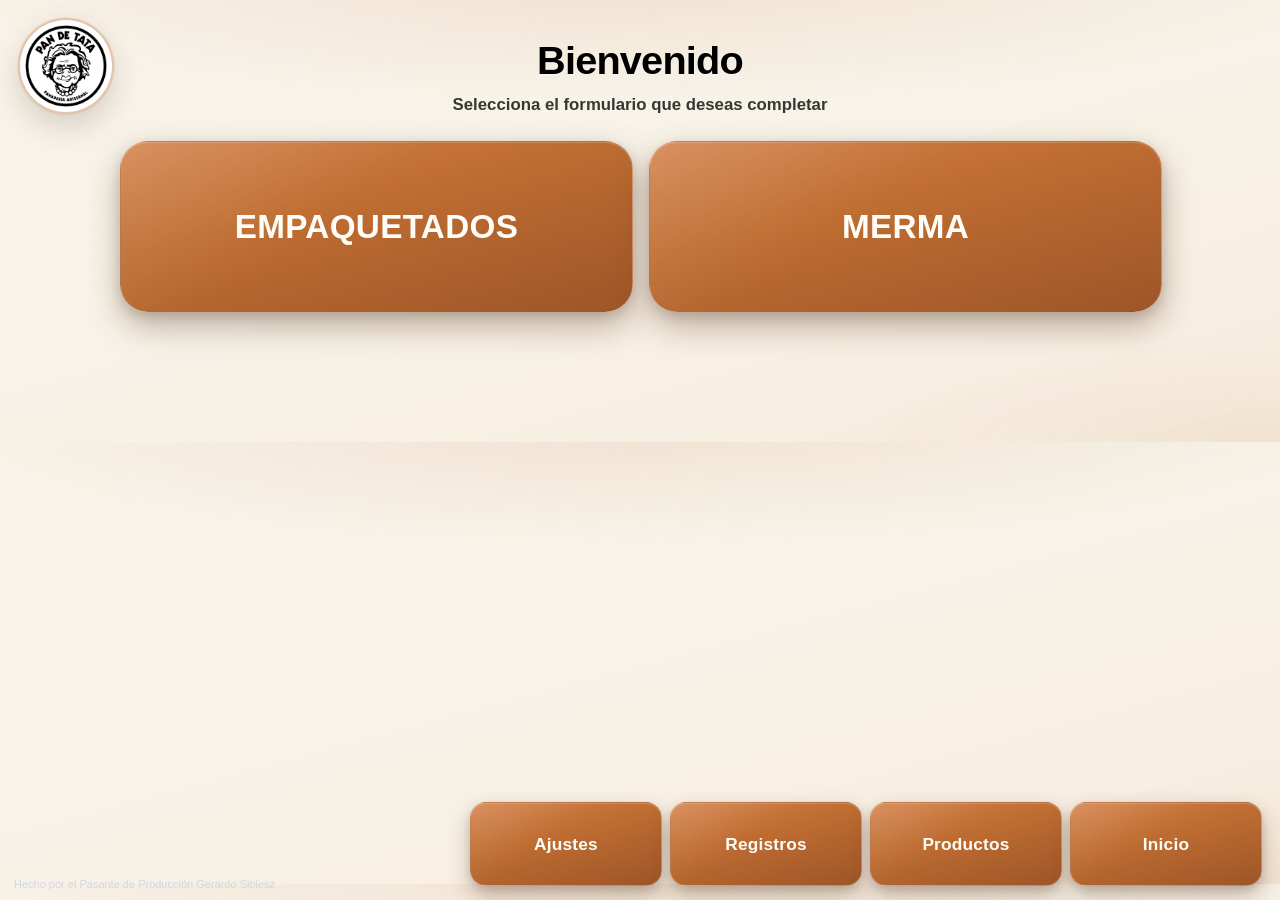
<file: index.html>
<!doctype html>
<html lang="es">
  <head>
    <meta charset="utf-8" />
    <meta name="viewport" content="width=device-width, initial-scale=1" />
    <title>Redirigiendo...</title>
    <meta http-equiv="refresh" content="0; url=/docs/menu.html" />
    <script>
      window.location.replace('/docs/menu.html');
    </script>
  </head>
  <body>
    Redirigiendo a <a href="/docs/menu.html">/docs/menu.html</a>...
  </body>
</html>
</file>
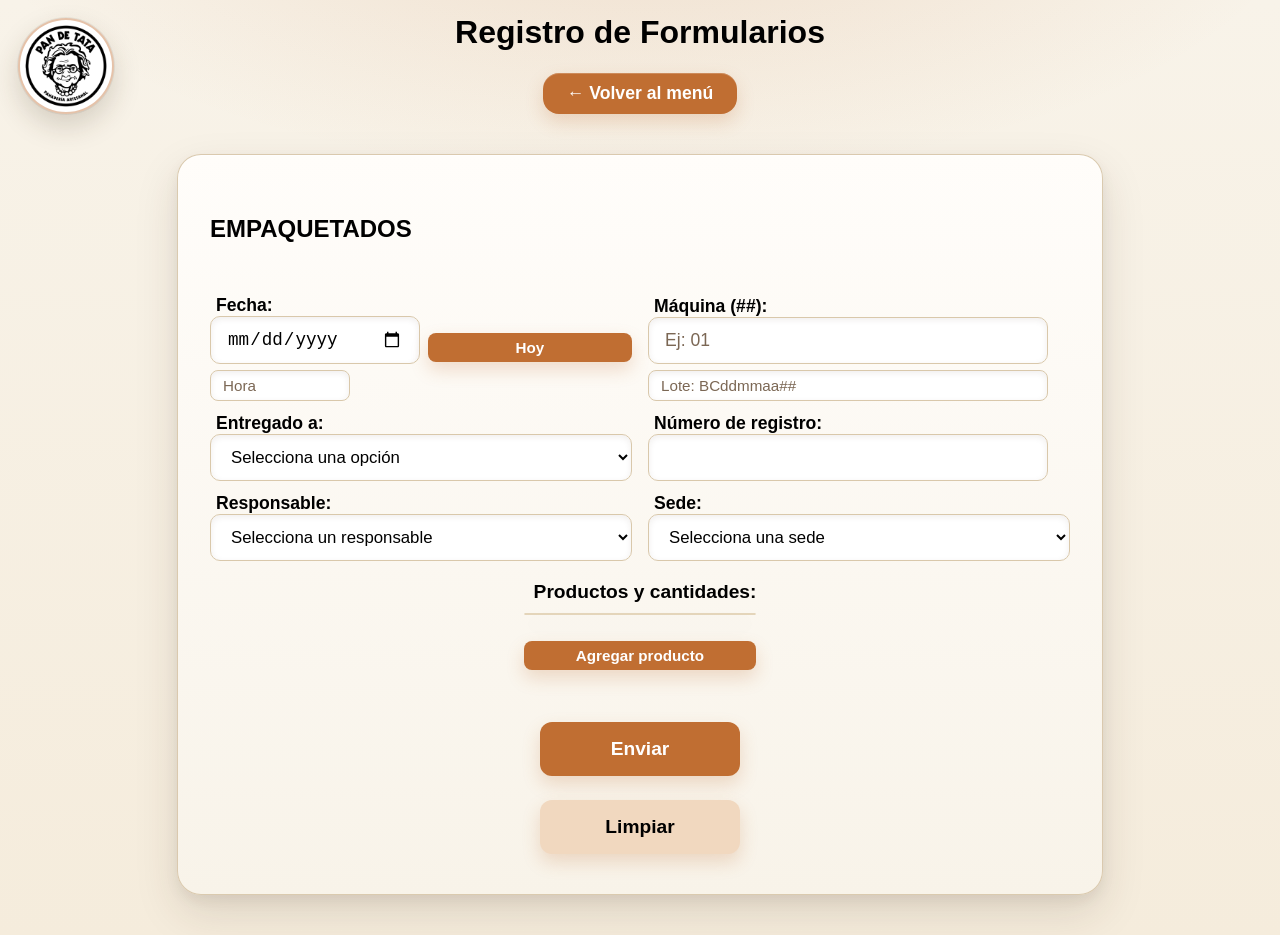
<file: docs/index.html>
<!DOCTYPE html>
<html lang="es">
<head>
    <meta charset="UTF-8" />
    <meta name="viewport" content="width=device-width,initial-scale=1" />
    <title>Formularios Empaquetado y Merma</title>
    <link rel="stylesheet" href="styles.css" />
</head>
<body class="forms-screen">
    <img src="logopandetata.png" alt="Logo Pan de Tata" class="pdt-logo-corner" />
    <div class="container">
        <h1>Registro de Formularios</h1>
        <div style="text-align:center; margin-bottom:20px;">
            <a href="menu.html" class="volver-menu">&#8592; Volver al menú</a>
        </div>
        <div class="form-section" id="form-empaquetados" style="display:none;">
            <h2>EMPAQUETADOS</h2>
            <form id="empaquetados-form">
                <div class="compact-grid">
                    <div class="field">
                        <label for="empa-fecha">Fecha:</label>
                        <div class="inline">
                            <input type="date" id="empa-fecha" name="fecha" required />
                            <button type="button" id="empa-btn-fecha-hoy" class="btn-small">Hoy</button>
                        </div>
                        <input type="text" id="empa-hora" name="hora" placeholder="Hora" readonly class="hora-input" />
                    </div>
                    <div class="field">
                        <label for="empa-maquina">Máquina (##):</label>
                        <input type="text" id="empa-maquina" name="maquina" inputmode="numeric" maxlength="2" placeholder="Ej: 01" />
                        <input type="text" id="empa-lote-preview" placeholder="Lote: BCddmmaa##" readonly class="hora-input" style="width: 100%; margin-top: 6px;" />
                    </div>
                    <div class="field">
                        <label for="empa-entregado">Entregado a:</label>
                        <select id="empa-entregado" name="entregado" required class="select">
                            <option value="">Selecciona una opción</option>
                            <option>K FOOD</option>
                            <option>DESPACHO</option>
                        </select>
                    </div>
                    <div class="field">
                        <label for="empa-registro">Número de registro:</label>
                        <input type="text" id="empa-registro" name="registro" required />
                    </div>
                    <div class="field">
                        <label for="empa-responsable">Responsable:</label>
                        <select id="empa-responsable" name="responsable" required class="select">
                            <option value="">Selecciona un responsable</option>
                            <option>Alexander Guevara</option>
                            <option>Alexander Martinez</option>
                            <option>Yefrin Arteaga</option>
                            <option>Leandro Gil</option>
                            <option>Jesus Alcedo</option>
                            <option>Eliezer N</option>
                            <option>Odalis</option>
                            <option>Yosmar Blanco</option>
                        </select>
                    </div>
                    <div class="field">
                        <label for="empa-sede">Sede:</label>
                        <select id="empa-sede" name="sede" required class="select">
                            <option value="">Selecciona una sede</option>
                            <option>PANIFICADORA COSTA DORADA, C.A.</option>
                            <option>ALIMENTOS PB2, C.A.</option>
                        </select>
                    </div>
                </div>
                <div class="productos-section">
                    <label>Productos y cantidades:</label>
                    <div id="empa-productos-seleccionados" class="seleccionados"></div>
                    <div class="agregar-wrapper">
                        <button type="button" id="empa-btn-agregar-producto" class="btn-small secondary">Agregar producto</button>
                        <div id="empa-panel-productos" class="panel-productos" style="display:none;">
                            <input type="text" id="empa-panel-buscar" placeholder="Buscar producto o código" />
                            <div id="empa-panel-lista" class="panel-lista"></div>
                        </div>
                    </div>
                    <div class="add-catalogo-wrapper" style="margin-top:8px;">
                        <!-- Botón de agregar al catálogo removido del formulario de Empaquetados. Gestiona productos desde productos.html -->
                    </div>
                </div>
                <div class="form-actions" style="display:flex; gap:8px; flex-wrap:wrap; margin-top:8px;">
                    <button type="submit">Enviar</button>
                    <button type="button" class="secondary" onclick="clearForm('empaquetados-form')">Limpiar</button>
                </div>
            </form>
        </div>
        <div class="form-section" id="form-merma" style="display:none;">
            <h2>MERMA</h2>
            <form id="merma-form">
                <div class="compact-grid">
                    <div class="field">
                        <label for="merma-fecha">Fecha:</label>
                        <div class="inline">
                            <input type="date" id="merma-fecha" name="fecha" required />
                            <button type="button" id="merma-btn-fecha-hoy" class="btn-small">Hoy</button>
                        </div>
                        <input type="text" id="merma-hora" name="hora" placeholder="Hora" readonly class="hora-input" />
                    </div>
                    <!-- Motivo se pedirá por cada producto seleccionado -->
                    <div class="field">
                        <label for="merma-sede">Sede:</label>
                        <select id="merma-sede" name="sede" required class="select">
                            <option value="">Selecciona una sede</option>
                            <option>PANIFICADORA COSTA DORADA, C.A.</option>
                            <option>ALIMENTOS PB2, C.A.</option>
                        </select>
                    </div>
                    <!-- Número de lote se pedirá por cada producto seleccionado -->
                    <div class="field">
                        <label for="merma-responsable">Responsable:</label>
                        <select id="merma-responsable" name="responsable" required class="select">
                            <option value="">Selecciona un responsable</option>
                            <option>Alexander Guevara</option>
                            <option>Alexander Martinez</option>
                            <option>Yefrin Arteaga</option>
                            <option>Leandro Gil</option>
                            <option>Jesus Alcedo</option>
                            <option>Eliezer N</option>
                            <option>Odalis</option>
                            <option>Yosmar Blanco</option>
                        </select>
                    </div>
                </div>
                <div class="productos-section">
                    <label>Productos y cantidades:</label>
                    <div id="merma-productos-seleccionados" class="seleccionados"></div>
                    <div class="agregar-wrapper">
                        <button type="button" id="merma-btn-agregar-producto" class="btn-small secondary">Agregar producto</button>
                        <div id="merma-panel-productos" class="panel-productos" style="display:none;">
                            <input type="text" id="merma-panel-buscar" placeholder="Buscar producto o código" />
                            <div id="merma-panel-lista" class="panel-lista"></div>
                        </div>
                    </div>
                </div>
                <div class="form-actions" style="display:flex; gap:8px; flex-wrap:wrap; margin-top:8px;">
                    <button type="submit">Enviar</button>
                    <button type="button" class="secondary" onclick="clearForm('merma-form')">Limpiar</button>
                </div>
            </form>
        </div>
        <div id="confirm-overlay" class="confirm-overlay" style="display:none;">
            <div class="confirm-panel" role="dialog" aria-modal="true" aria-labelledby="confirm-title">
                <h3 id="confirm-title">Confirmar envio</h3>
                <p class="confirm-subtitle">Verifica la informacion antes de enviar el registro.</p>
                <div id="confirm-resumen" class="confirm-resumen"></div>
                <div class="confirm-productos-wrap">
                    <div class="confirm-productos-title">Productos a enviar</div>
                    <div id="confirm-productos" class="confirm-productos"></div>
                </div>
                <label class="confirm-check-row" for="confirm-check">
                    <input type="checkbox" id="confirm-check" />
                    <span>Confirmo el envio</span>
                </label>
                <div class="confirm-actions">
                    <button type="button" id="confirm-btn-cancel" class="secondary">Cancelar</button>
                    <button type="button" id="confirm-btn-send" disabled>Enviar</button>
                </div>
            </div>
        </div>
        <div id="mensaje"></div>
    </div>
    <script src="script.js"></script>
    <script>
    (function(){
        let PRODUCTOS_CACHE = [];
        const DEFAULT_URL = "https://script.google.com/macros/s/AKfycbxm5G6Xq-LU3o-IOUtrWpGO0a4a6832UPC0AcBTFAAwmlEh84goMwVnfs95SRzMG4Vu9A/exec";
        const LEGACY_URLS = new Set([
            "https://script.google.com/macros/s/AKfycbxn-tf1gi_efLVnSgletElQBSMgvn1Ma-SCET5sy48G2QGDpUs93gX5lsRjXA8vsP_9Sg/exec",
            "https://script.google.com/macros/s/AKfycbyNV-0aAlvp3TTfnfiBhGvBeuzlMkSZKl0dOWRkKR8-jBLcmaPs2bnNuF4lYu9k2Yneuw/exec"
        ]);
        function getBaseUrl(){
            const saved = (localStorage.getItem('WEB_APP_URL_DYNAMIC')||'').trim();
            if(!saved) return DEFAULT_URL;
            if(LEGACY_URLS.has(saved)){
                localStorage.setItem('WEB_APP_URL_DYNAMIC', DEFAULT_URL);
                return DEFAULT_URL;
            }
            return saved;
        }
        function opcionesMotivoHTML(){
            return `
                <option value="">Motivo…</option>
                <option>ADHERIDO A BANDEJA/MOLDE/ARO</option>
                <option>ADHERIDO AL SILPAD</option>
                <option>BURBUJA/MANCHA EN LA CORONA</option>
                <option>ALVEOLADO/CAVIDAD</option>
                <option>CRUDO</option>
                <option>QUEMADO</option>
                <option>COLOR</option>
                <option>FERMENTADO</option>
                <option>PAN PEQUENO</option>
                <option>PAN GRANDE</option>
                <option>MAL FORMADO</option>
                <option>DEFORMADO (HORNO)</option>
                <option>MAL CORTE</option>
                <option>MANCHADO</option>
                <option>APLASTADO/MALTRATADO/ROTO</option>
                <option>SOBRANTE EN BUEN ESTADO</option>
                <option>CAIDO AL PISO</option>
                <option>MATERIA EXTRANA</option>
                <option>DEFECTO DE MEZCLA</option>
                <option>MASA DE DESCARTE</option>`;
        }
        async function cargarProductos(){
            if(PRODUCTOS_CACHE.length) return PRODUCTOS_CACHE;
            const base = getBaseUrl();
            const url = base + (base.includes('?')?'&':'?') + 'action=productos';
            try {
                const r = await fetch(url, {method:'GET', cache:'no-store'});
                const text = await r.text();
                const j = JSON.parse(text);
                PRODUCTOS_CACHE = Array.isArray(j.products) ? j.products.map(p=>({
                    codigo: p.codigo,
                    desc: p.descripcion,
                    unidad: p.unidad,
                    paquetes: p.paquetes,
                    cestas: p.cestas,
                    sobre_piso: p.sobre_piso
                })) : [];
            } catch(e){ PRODUCTOS_CACHE = []; }
            return PRODUCTOS_CACHE;
        }
        function setFechaHoy(prefix){
            const fecha = document.getElementById(prefix+'-fecha');
            const hora = document.getElementById(prefix+'-hora');
            if(!fecha) return;
            const now = new Date();
            const vz = new Date(now.toLocaleString('en-US',{timeZone:'America/Caracas'}));
            const yyyy = vz.getFullYear();
            const mm = String(vz.getMonth()+1).padStart(2,'0');
            const dd = String(vz.getDate()).padStart(2,'0');
            fecha.value = `${yyyy}-${mm}-${dd}`;
            if(hora){
                const hh = String(vz.getHours()).padStart(2,'0');
                const min = String(vz.getMinutes()).padStart(2,'0');
                hora.value = `${hh}:${min}`;
            }
            syncHoraEditable(prefix);
        }
        function fechaCaracasHoyISO(){
            const now = new Date();
            const vz = new Date(now.toLocaleString('en-US',{timeZone:'America/Caracas'}));
            const yyyy = vz.getFullYear();
            const mm = String(vz.getMonth()+1).padStart(2,'0');
            const dd = String(vz.getDate()).padStart(2,'0');
            return `${yyyy}-${mm}-${dd}`;
        }
        function syncHoraEditable(prefix){
            const fecha = document.getElementById(prefix+'-fecha');
            const hora = document.getElementById(prefix+'-hora');
            if(!fecha || !hora) return;
            if(!fecha.value){
                hora.readOnly = true;
                hora.title = 'Selecciona una fecha o usa el boton Hoy.';
                return;
            }
            const esHoy = fecha.value === fechaCaracasHoyISO();
            if(esHoy){
                hora.readOnly = true;
                const now = new Date();
                const vz = new Date(now.toLocaleString('en-US',{timeZone:'America/Caracas'}));
                const hh = String(vz.getHours()).padStart(2,'0');
                const min = String(vz.getMinutes()).padStart(2,'0');
                hora.value = `${hh}:${min}`;
                hora.title = 'Hora automatica para registros de hoy.';
            } else {
                hora.readOnly = false;
                if(!hora.value) hora.value = '00:00';
                hora.title = 'Puedes editar la hora para registros de otra fecha.';
            }
        }
        function initFecha(prefix){
            const btn = document.getElementById(prefix+'-btn-fecha-hoy');
            const fecha = document.getElementById(prefix+'-fecha');
            const hora = document.getElementById(prefix+'-hora');
            if(!btn) return;
            btn.addEventListener('click', ()=>{
                setFechaHoy(prefix);
                if(prefix === 'merma') updateMermaLotes();
                if(prefix === 'empa') updateEmpaLotes();
            });
            if(fecha){
                fecha.addEventListener('change', ()=>syncHoraEditable(prefix));
            }
            if(hora){
                hora.addEventListener('input', ()=>{
                    if (hora.readOnly) {
                        syncHoraEditable(prefix);
                    }
                });
            }
        }
        function initPanel(prefix){
            const panel = document.getElementById(prefix+'-panel-productos');
            const buscar = document.getElementById(prefix+'-panel-buscar');
            const lista = document.getElementById(prefix+'-panel-lista');
            const btn = document.getElementById(prefix+'-btn-agregar-producto');
            const contSel = document.getElementById(prefix+'-productos-seleccionados');
            if(!panel||!buscar||!lista||!btn||!contSel) return;
            const isMerma = prefix === 'merma';
            function render(term=''){
                const t = term.trim().toLowerCase();
                lista.innerHTML='';
                const datos = t? PRODUCTOS_CACHE.filter(p=>p.codigo.toLowerCase().includes(t)||p.desc.toLowerCase().includes(t)) : PRODUCTOS_CACHE;
                datos.forEach(p=>{
                    const div = document.createElement('div');
                    div.className='panel-item';
                    div.innerHTML = `<strong>${p.codigo}</strong> — ${p.desc}`;
                    div.addEventListener('click',()=>addProducto(p));
                    lista.appendChild(div);
                });
            }
            function open(){ panel.style.display='block'; buscar.value=''; render(''); buscar.focus(); }
            function close(){ panel.style.display='none'; }
            btn.addEventListener('click', ()=>{ panel.style.display==='none'?open():close(); });
            document.addEventListener('click', e=>{ if(!panel.contains(e.target) && e.target!==btn) close(); });
            document.addEventListener('keydown', e=>{ if(e.key==='Escape') close(); });
            buscar.addEventListener('input', ()=>render(buscar.value));
            function addProducto(p){
                const row = document.createElement('div');
                row.className='sel-row producto-line';
                row.dataset.codigo = p.codigo;
                const baseInputs = `
                    <div class="prod-name"><strong>${p.codigo}</strong> — ${p.desc}</div>
                    <div class="qty-actions" style="display:flex; gap:8px; align-items:center; flex-wrap:wrap;">
                        <input type="number" min="1" step="1" class="prod-qty" placeholder="0"
                            data-codigo="${p.codigo}"
                            data-desc="${(p.desc||'').replace(/"/g,'&quot;')}"
                            data-unidad="${p.unidad}"
                            data-paquetes="${p.paquetes || ''}"
                            data-cestas="${p.cestas || ''}"
                            data-sobre-piso="${p.sobre_piso || ''}" name="qty_${p.codigo}">
                        ${isMerma ? `<select class="merma-motivo select" style="min-width:210px;">${opcionesMotivoHTML()}</select>
                        <input type="text" class="merma-lote" placeholder="Lote" style="min-width:120px;"/>` : `<input type="text" class="empa-lote" placeholder="Lote" style="min-width:140px;"/>`}
                        <button type="button" class="remove-sel">✕</button>
                    </div>`;
                row.innerHTML = baseInputs;
                if(!isMerma){
                    const loteInput = row.querySelector('.empa-lote');
                    if(loteInput){
                        const lote = buildEmpaLote();
                        if(lote){ loteInput.value = lote; loteInput.dataset.auto = '1'; }
                        loteInput.addEventListener('input', ()=>{ loteInput.dataset.auto = '0'; });
                    }
                } else {
                    const fechaMerma = document.getElementById('merma-fecha');
                    if(fechaMerma && !fechaMerma.value){
                        setFechaHoy('merma');
                    }
                    updateMermaLotes();
                    const loteInput = row.querySelector('.merma-lote');
                    if(loteInput){
                        const lote = buildMermaLote();
                        if(lote){ loteInput.value = lote; loteInput.dataset.auto = '1'; }
                        loteInput.addEventListener('input', ()=>{ loteInput.dataset.auto = '0'; });
                    }
                }
                row.querySelector('.remove-sel').addEventListener('click', ()=>row.remove());
                contSel.appendChild(row);
                row.querySelector('.prod-qty').focus();
                close();
            }
            return { render, open, close, buscar };
        }
        function formatDateForLote(dateValue){
            if(!dateValue) return '';
            if(/^\d{4}-\d{2}-\d{2}$/.test(dateValue)){
                const [y,m,d] = dateValue.split('-');
                return `${d}${m}${y.slice(2)}`;
            }
            return dateValue.replace(/[^0-9]/g,'');
        }
        function buildEmpaLote(){
            const fechaVal = document.getElementById('empa-fecha') ? document.getElementById('empa-fecha').value : '';
            const maq = document.getElementById('empa-maquina') ? document.getElementById('empa-maquina').value.trim() : '';
            const fecha = formatDateForLote(fechaVal);
            if(!fecha) return '';
            return `BC${fecha}${maq}`;
        }
        function buildMermaLote(){
            const fechaVal = document.getElementById('merma-fecha') ? document.getElementById('merma-fecha').value : '';
            const fecha = formatDateForLote(fechaVal);
            if(!fecha) return '';
            return `BC${fecha}`;
        }
        function updateEmpaLotes(){
            const preview = document.getElementById('empa-lote-preview');
            const lote = buildEmpaLote();
            if(preview) preview.value = lote ? `Lote: ${lote}` : '';
            const contSel = document.getElementById('empa-productos-seleccionados');
            if(!contSel) return;
            contSel.querySelectorAll('.empa-lote').forEach(input=>{
                if(input.dataset.auto === '1' || !input.value){
                    if(lote) { input.value = lote; input.dataset.auto = '1'; }
                }
            });
        }
        function updateMermaLotes(){
            const lote = buildMermaLote();
            const contSel = document.getElementById('merma-productos-seleccionados');
            if(!contSel) return;
            contSel.querySelectorAll('.merma-lote').forEach(input=>{
                if(input.dataset.auto === '1' || !input.value){
                    if(lote) { input.value = lote; input.dataset.auto = '1'; }
                }
            });
        }
        async function refreshPanels(){
            await cargarProductos();
            if(window.__empaPanel) window.__empaPanel.render(window.__empaPanel.buscar.value);
            if(window.__mermaPanel) window.__mermaPanel.render(window.__mermaPanel.buscar.value);
        }
        async function guardarNuevoProducto(){
            const codigo = document.getElementById('np-codigo').value.trim();
            const desc = document.getElementById('np-desc').value.trim();
            const unidad = (document.getElementById('np-unidad').value.trim()||'PAQ');
            const msg = document.getElementById('np-msg');
            if(!codigo || !desc){ msg.textContent='Completa código y descripción'; return; }
            if(PRODUCTOS_CACHE.some(p=>p.codigo.toLowerCase()===codigo.toLowerCase())){ msg.textContent='Código ya existe'; return; }
            const base = getBaseUrl();
            const url = base + (base.includes('?')?'&':'?') + 'action=addProduct';
            const fd = new FormData();
            fd.append('codigo', codigo);
            fd.append('descripcion', desc);
            fd.append('unidad', unidad);
            fd.append('adminKey', 'PASANTIAS90');
            msg.textContent='Guardando...';
            try {
                const r = await fetch(url, {method:'POST', body: fd});
                const t = await r.text(); let j; try{ j=JSON.parse(t);}catch(_){ j={ok:r.ok}; }
                if(j.ok){
                    msg.textContent='Guardado'; PRODUCTOS_CACHE=[]; await refreshPanels();
                    setTimeout(()=>{ msg.textContent=''; document.getElementById('np-codigo').value=''; document.getElementById('np-desc').value=''; },1200);
                } else msg.textContent='Error al guardar';
            } catch(e){ msg.textContent='Error de conexión'; }
        }
        document.addEventListener('DOMContentLoaded', async ()=>{
            const abrirTab = localStorage.getItem('abrirTab');
            const empaDiv = document.getElementById('form-empaquetados');
            const mermaDiv = document.getElementById('form-merma');
            if(abrirTab==='empaquetados') empaDiv.style.display='';
            else if(abrirTab==='merma') mermaDiv.style.display='';
            else empaDiv.style.display='';
            localStorage.removeItem('abrirTab');
            initFecha('empa');
            initFecha('merma');
            window.__empaPanel = initPanel('empa');
            window.__mermaPanel = initPanel('merma');
            await refreshPanels();
            const fechaEmpa = document.getElementById('empa-fecha');
            const maqEmpa = document.getElementById('empa-maquina');
            const fechaMerma = document.getElementById('merma-fecha');
            if(fechaEmpa) fechaEmpa.addEventListener('change', updateEmpaLotes);
            if(maqEmpa) maqEmpa.addEventListener('input', updateEmpaLotes);
            if(fechaMerma) fechaMerma.addEventListener('change', updateMermaLotes);
            updateEmpaLotes();
            updateMermaLotes();
            syncHoraEditable('empa');
            syncHoraEditable('merma');
        });
    })();
    </script>
</body>
</html>
</file>
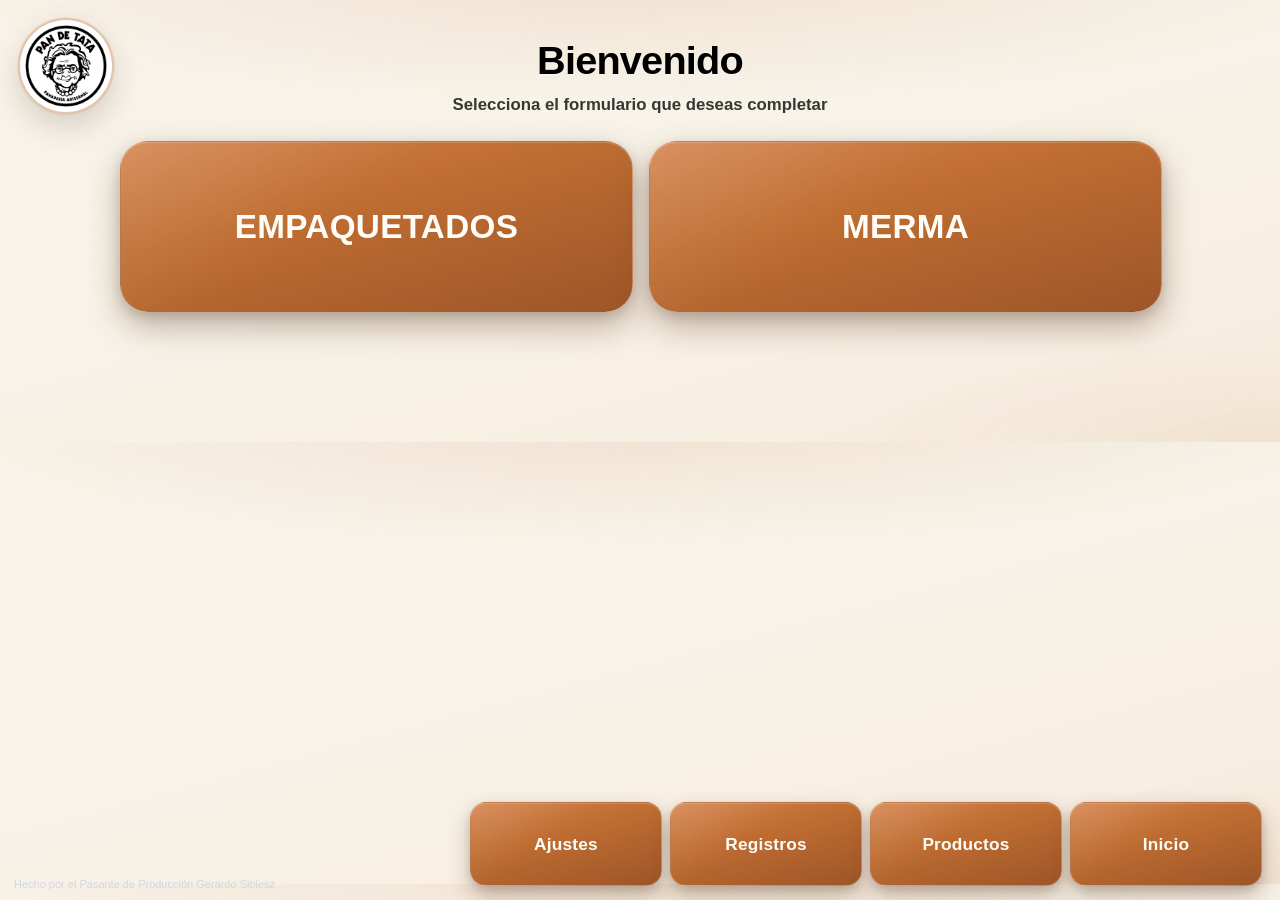
<file: docs/menu.html>
<!DOCTYPE html>
<html lang="es">
<head>
    <meta charset="UTF-8">
    <meta name="viewport" content="width=device-width, initial-scale=1.0">
    <title>Menú Principal</title>
    <link rel="stylesheet" href="styles.css">
</head>
<body class="menu-screen">
    <img src="logopandetata.png" alt="Logo Pan de Tata" class="pdt-logo-corner" />
    <div class="menu-page">
        <h1>Bienvenido</h1>
        <p class="bienvenida">Selecciona el formulario que deseas completar</p>
        <div class="menu-buttons-horizontal">
            <a href="index.html#empaquetados" class="menu-btn empa-btn">EMPAQUETADOS</a>
            <a href="index.html#merma" class="menu-btn merma-btn">MERMA</a>
        </div>
        <div class="menu-footer-corner">
            <a href="#" class="footer-btn ajustes-btn" onclick="toggleAjustes(event)">Ajustes</a>
            <a href="#" class="footer-btn" onclick="openRegistros(event)">Registros</a>
            <a href="#" class="footer-btn" onclick="openProductos(event)">Productos</a>
            <a href="#" class="footer-btn inicio-btn" onclick="location.reload()">Inicio</a>
        </div>
        <div id="panel-ajustes" class="apps-script-link" style="display:none;">
            <strong>Configuración Backend</strong>
            <label class="panel-label">Clave (para desbloquear la URL):</label>
            <input id="input-key" class="panel-input" type="password" placeholder="Ingresa la clave">
            <button class="footer-btn panel-btn" onclick="desbloquearURL()">Desbloquear URL</button>
            <div id="url-block" class="url-block" style="display:none;">
                <label class="panel-label">URL Apps Script (termina en /exec):</label>
                <input id="input-webapp" class="panel-input" type="text" placeholder="https://script.google.com/.../exec">
                <div class="panel-actions">
                    <button class="footer-btn panel-btn" onclick="guardarURL()">Guardar</button>
                    <button class="footer-btn panel-btn" onclick="probarConexion()">Probar conexión</button>
                </div>
            </div>
            <button class="footer-btn panel-btn" onclick="cerrarAjustes()">Cerrar</button>
            <div id="resultado-prueba" class="panel-resultado"></div>
            <p class="panel-nota">La URL se guarda en localStorage y se aplica al cargar los formularios. La clave solo desbloquea la visibilidad.</p>
        </div>
        <div class="menu-credito" style="position:fixed; bottom:10px; left:14px; font-size:11px; color:#bfc8e2; opacity:0.65; pointer-events:none;">
            Hecho por el Pasante de Producción Gerardo Siblesz
        </div>
    </div>
    <script>
    // Navegación directa a la pestaña correspondiente
    document.querySelectorAll('.menu-btn').forEach(btn => {
        btn.addEventListener('click', function(e) {
            const href = this.getAttribute('href');
            if (href.includes('#')) {
                const tab = href.split('#')[1];
                localStorage.setItem('abrirTab', tab);
            }
        });
    });

    // Panel de ajustes dinámico
    // Clave de administrador estática (solo control básico en cliente; no seguridad real).
    const ADMIN_KEY = 'PASANTIAS90';
    const DEFAULT_URL = "https://script.google.com/macros/s/AKfycbxm5G6Xq-LU3o-IOUtrWpGO0a4a6832UPC0AcBTFAAwmlEh84goMwVnfs95SRzMG4Vu9A/exec";
    const LEGACY_URLS = new Set([
      "https://script.google.com/macros/s/AKfycbxn-tf1gi_efLVnSgletElQBSMgvn1Ma-SCET5sy48G2QGDpUs93gX5lsRjXA8vsP_9Sg/exec",
      "https://script.google.com/macros/s/AKfycbyNV-0aAlvp3TTfnfiBhGvBeuzlMkSZKl0dOWRkKR8-jBLcmaPs2bnNuF4lYu9k2Yneuw/exec"
    ]);
    function resolveWebAppUrl(){
        const saved = (localStorage.getItem('WEB_APP_URL_DYNAMIC')||'').trim();
        if(!saved) return DEFAULT_URL;
        if(LEGACY_URLS.has(saved)){
            localStorage.setItem('WEB_APP_URL_DYNAMIC', DEFAULT_URL);
            return DEFAULT_URL;
        }
        return saved;
    }
    function isAdminUnlocked(){ try { return sessionStorage.getItem('ADMIN_UNLOCKED') === '1'; } catch(_) { return false; } }
    function openProductos(e){
        e.preventDefault();
        if(isAdminUnlocked()) { window.location.href = 'productos.html'; return; }
        // Solicitar clave: mostrar panel de ajustes y enfocar
        const p = document.getElementById('panel-ajustes');
        p.style.display = 'flex';
        const res = document.getElementById('resultado-prueba');
        res.textContent = 'Ingresa la clave para acceder a Productos';
        res.style.color = '#C06E32';
        try { sessionStorage.setItem('GOTO_PRODUCTOS','1'); } catch(_) {}
        const keyInput = document.getElementById('input-key');
        if(keyInput) keyInput.focus();
    }
    function openRegistros(e){
        e.preventDefault();
        if(isAdminUnlocked()) { window.location.href = 'registros.html'; return; }
        const p = document.getElementById('panel-ajustes');
        p.style.display = 'flex';
        const res = document.getElementById('resultado-prueba');
        res.textContent = 'Ingresa la clave para acceder a Registros';
        res.style.color = '#C06E32';
        try { sessionStorage.setItem('GOTO_REGISTROS','1'); } catch(_) {}
        const keyInput = document.getElementById('input-key');
        if(keyInput) keyInput.focus();
    }
    function toggleAjustes(e){
        e.preventDefault();
        const p=document.getElementById('panel-ajustes');
        const wasHidden = p.style.display==='none';
        p.style.display = wasHidden?'flex':'none';
        if(wasHidden){
            // Reset estado cada vez que se abre
            document.getElementById('input-key').value='';
            document.getElementById('resultado-prueba').textContent='';
            ocultarBloqueURL();
        }
    }
    function cerrarAjustes(){
        document.getElementById('panel-ajustes').style.display='none';
        document.getElementById('input-key').value='';
        ocultarBloqueURL();
    }
    function cargarURL(){
        const input = document.getElementById('input-webapp');
        input.value = resolveWebAppUrl();
    }
    function ocultarBloqueURL(){ const b=document.getElementById('url-block'); if(b) b.style.display='none'; }
    function desbloquearURL(){
        const keyIn = document.getElementById('input-key');
        const key = (keyIn.value||'').trim();
        if(!key){ mostrarResultado('Ingresa la clave', false); return; }
        if(key !== ADMIN_KEY){ mostrarResultado('Clave incorrecta', false); return; }
        const block = document.getElementById('url-block');
        block.style.display='flex';
        cargarURL();
        mostrarResultado('Bloque desbloqueado', true);
        try { sessionStorage.setItem('ADMIN_UNLOCKED','1'); } catch(_) {}
        // Redirigir si venía del botón Productos
        try {
            if(sessionStorage.getItem('GOTO_PRODUCTOS') === '1'){
                sessionStorage.removeItem('GOTO_PRODUCTOS');
                window.location.href = 'productos.html';
            }
            if(sessionStorage.getItem('GOTO_REGISTROS') === '1'){
                sessionStorage.removeItem('GOTO_REGISTROS');
                window.location.href = 'registros.html';
            }
        } catch(_) {}
    }
        function guardarURL(){
            // Sólo se permite guardar si el bloque está visible (clave correcta ingresada)
            const block = document.getElementById('url-block');
            if(block.style.display==='none'){ mostrarResultado('Primero desbloquea con la clave', false); return; }
            const input = document.getElementById('input-webapp');
            const url = input.value.trim();
            if(!url){ mostrarResultado('Ingresa una URL válida', false); return; }
            localStorage.setItem('WEB_APP_URL_DYNAMIC', url);
            mostrarResultado('URL guardada', true);
        }
        function probarConexion(){
            // Permite probar aunque el bloque esté oculto usando valor guardado
            const blockVisible = document.getElementById('url-block').style.display!=='none';
            let url = '';
            if(blockVisible){ url = document.getElementById('input-webapp').value.trim(); }
            if(!url){ url = resolveWebAppUrl(); }
            if(!url){ url = DEFAULT_URL; }
            if(!url){ mostrarResultado('No hay URL: desbloquea y guarda primero', false); return; }
            const pingUrl = url + (url.includes('?')?'&':'?') + 'ping=test';
            mostrarResultado('Probando...', true);
            fetch(pingUrl, { method:'GET', cache:'no-store' })
                .then(r=> r.text())
                .then(t=>{
                    try{
                        const j=JSON.parse(t);
                        if(j.ok){ mostrarResultado('Conexión OK', true); }
                        else { mostrarResultado('Respuesta recibida pero ok=false', false); }
                    }catch(e){
                        // Si no es JSON, intentamos en modo no-cors y asumimos OK si no falla
                        fetch(pingUrl, { method:'GET', mode:'no-cors' })
                          .then(()=> mostrarResultado('Conexión OK (modo no-cors)', true))
                          .catch(err=> mostrarResultado('Failed to fetch (no-cors). Revisa permisos /exec. Detalle: ' + err, false));
                    }
                })
                .catch(_=> {
                    // Fallback: modo no-cors (algunos orígenes file:// o Pages limitan lectura de respuesta)
                    fetch(pingUrl, { method:'GET', mode:'no-cors' })
                      .then(()=> mostrarResultado('Conexión OK (modo no-cors)', true))
                      .catch(err=> mostrarResultado('Failed to fetch. Verifica que el Web App esté desplegado como "Anyone" y la URL termine en /exec. Detalle: ' + err, false));
                });
        }
    function mostrarResultado(msg, ok){ const el=document.getElementById('resultado-prueba'); el.textContent=msg; el.style.color= ok?'#2f6f45':'#7A1D00'; }
    </script>
</body>
</html>
</file>
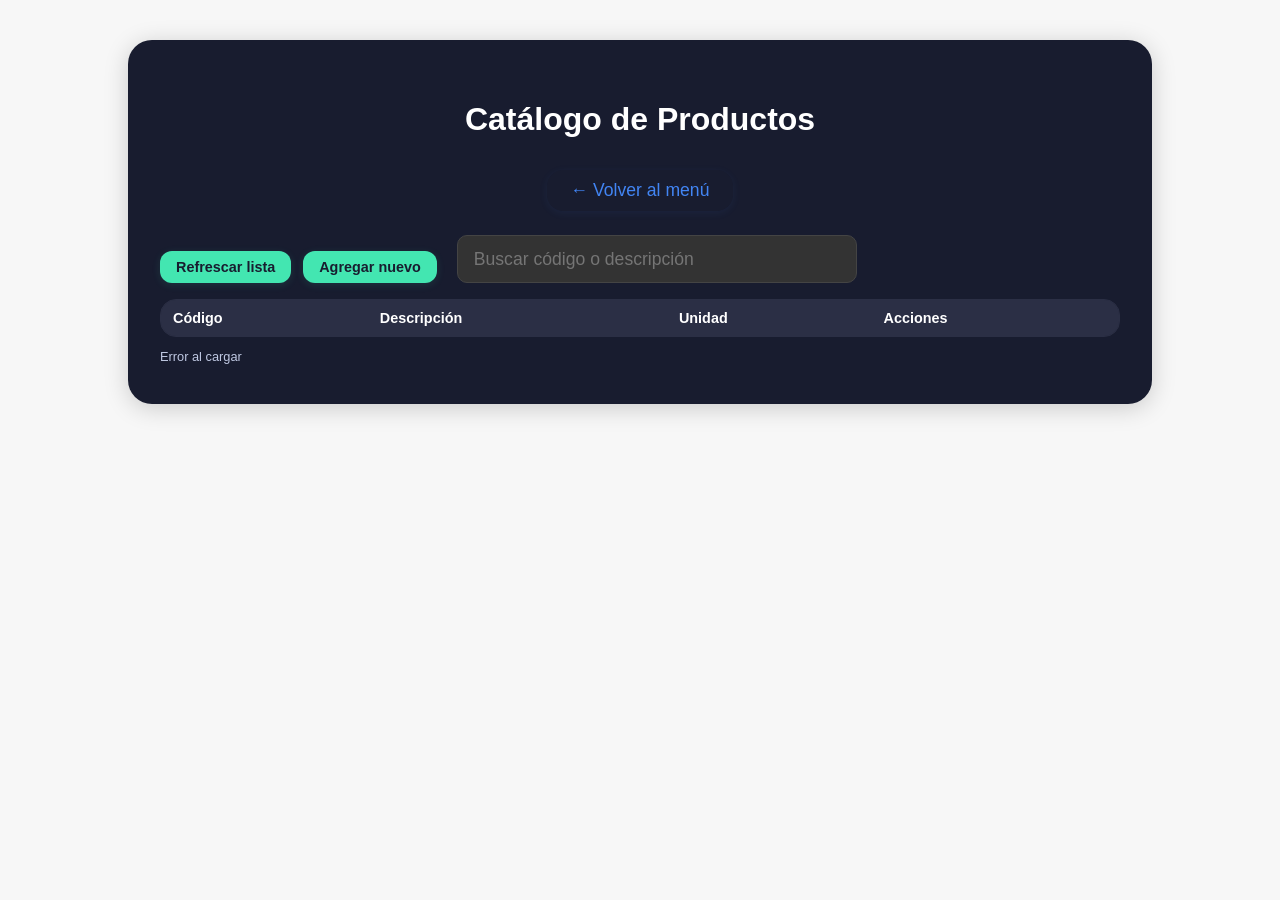
<file: docs/productos.html>
<!DOCTYPE html>
<html lang="es">
<head>
  <meta charset="UTF-8" />
  <meta name="viewport" content="width=device-width,initial-scale=1.0" />
  <title>Catálogo de Productos</title>
  <link rel="stylesheet" href="styles.css" />
</head>
<body>
  <div class="container productos-admin">
    <h1>Catálogo de Productos</h1>
    <div style="text-align:center; margin-bottom:24px;">
      <a href="menu.html" class="volver-menu">&#8592; Volver al menú</a>
    </div>
    <div class="productos-actions">
      <button id="btn-refrescar" class="btn-small" style="width:auto;">Refrescar lista</button>
      <button id="btn-toggle-nuevo" class="btn-small" style="width:auto;">Agregar nuevo</button>
      <input type="text" id="buscar" placeholder="Buscar código o descripción" style="margin-left:8px; flex:1; min-width:220px;" />
    </div>
    <div id="nuevo-form" style="display:none;" class="nuevo-form">
      <h3>Nuevo Producto</h3>
      <div class="inline" style="gap:8px; flex-wrap:wrap;">
        <input type="text" id="p-codigo" placeholder="Código" />
        <input type="text" id="p-desc" placeholder="Descripción" />
        <select id="p-unidad">
          <option value="PAQ">PAQ</option>
          <option value="UND">UND</option>
        </select>
        <button type="button" id="p-guardar" class="btn-small">Guardar</button>
      </div>
      <small id="p-msg"></small>
    </div>
    <div class="tabla-wrapper">
      <table id="tabla-productos" class="tabla-productos">
        <thead>
          <tr><th>Código</th><th>Descripción</th><th>Unidad</th><th>Acciones</th></tr>
        </thead>
        <tbody></tbody>
      </table>
    </div>
    <div id="estado-carga" class="estado-carga"></div>
  </div>
  <script>
  (function(){
      const ADMIN_KEY = 'PASANTIAS90'; // misma clave cliente (protege el endpoint para agregar)
  const DEFAULT_URL = "https://script.google.com/macros/s/AKfycbxm5G6Xq-LU3o-IOUtrWpGO0a4a6832UPC0AcBTFAAwmlEh84goMwVnfs95SRzMG4Vu9A/exec";
  const LEGACY_URLS = new Set([
    "https://script.google.com/macros/s/AKfycbxn-tf1gi_efLVnSgletElQBSMgvn1Ma-SCET5sy48G2QGDpUs93gX5lsRjXA8vsP_9Sg/exec",
    "https://script.google.com/macros/s/AKfycbyNV-0aAlvp3TTfnfiBhGvBeuzlMkSZKl0dOWRkKR8-jBLcmaPs2bnNuF4lYu9k2Yneuw/exec"
  ]);
  function resolveWebAppUrl(){
    const saved = (localStorage.getItem('WEB_APP_URL_DYNAMIC')||'').trim();
    if(!saved) return DEFAULT_URL;
    if(LEGACY_URLS.has(saved)){
      localStorage.setItem('WEB_APP_URL_DYNAMIC', DEFAULT_URL);
      return DEFAULT_URL;
    }
    return saved;
  }
  const URL_BASE = resolveWebAppUrl();
      let cache = [];
    let filtro = '';
      const cuerpo = document.querySelector('#tabla-productos tbody');
      const estado = document.getElementById('estado-carga');
  function endpointProductos(){ return URL_BASE + (URL_BASE.includes('?')?'&':'?') + 'action=productos'; }
  function endpointAdd(){ return URL_BASE + (URL_BASE.includes('?')?'&':'?') + 'action=addProduct'; }
  function endpointDelete(){ return URL_BASE + (URL_BASE.includes('?')?'&':'?') + 'action=deleteProduct'; }
      async function cargar(){
        estado.textContent = 'Cargando...';
        try {
          const r = await fetch(endpointProductos(), {method:'GET', cache:'no-store'});
          const t = await r.text();
          let j; try{ j = JSON.parse(t); }catch(e){ j = {}; }
          cache = Array.isArray(j.products) ? j.products : [];
          render();
        } catch(e){ estado.textContent = 'Error al cargar'; cuerpo.innerHTML=''; }
      }
      function render(){
        cuerpo.innerHTML = '';
        const term = filtro.trim().toLowerCase();
        const data = term
          ? cache.filter(p => (String(p.codigo||'').toLowerCase().includes(term) || String(p.descripcion||p.desc||'').toLowerCase().includes(term)))
          : cache;
        data.forEach(p => {
           const tr = document.createElement('tr');
           tr.innerHTML = `<td>${p.codigo}</td><td>${p.descripcion||p.desc||''}</td><td>${p.unidad}</td>
                           <td><button class="btn-small danger" data-cod="${p.codigo}">Eliminar</button></td>`;
           const btn = tr.querySelector('button[data-cod]');
           btn.addEventListener('click', ()=> eliminar(p.codigo));
           cuerpo.appendChild(tr);
        });
        estado.textContent = `Mostrando ${data.length} de ${cache.length} productos`;
      }
      async function eliminar(codigo){
        if(!codigo) return;
        const ok = confirm(`¿Eliminar el producto "${codigo}" del catálogo?`);
        if(!ok) return;
        estado.textContent = 'Eliminando...';
        const fd = new FormData();
        fd.append('codigo', codigo);
        fd.append('adminKey', ADMIN_KEY);
        try{
          const r = await fetch(endpointDelete(), {method:'POST', body: fd});
          const t = await r.text(); let j; try{ j = JSON.parse(t);}catch(_){ j={ok:r.ok}; }
          if(j.ok){ await cargar(); estado.textContent = 'Producto eliminado'; setTimeout(()=>render(), 900); }
          else { estado.textContent = 'No se pudo eliminar (verifica código/clave)'; }
        }catch(e){ estado.textContent = 'Error de conexión'; }
      }
      async function guardar(){
        const codigo = document.getElementById('p-codigo').value.trim();
        const desc = document.getElementById('p-desc').value.trim();
        const unidad = document.getElementById('p-unidad').value;
        const msg = document.getElementById('p-msg');
        if(!codigo || !desc){ msg.textContent='Completa código y descripción'; msg.style.color='#ff7675'; return; }
        if(cache.some(p=> (p.codigo||'').toLowerCase() === codigo.toLowerCase())){ msg.textContent='Ese código ya existe'; msg.style.color='#ffb347'; return; }
        msg.textContent='Guardando...'; msg.style.color='#bfc8e2';
        const fd = new FormData();
        fd.append('codigo', codigo);
        fd.append('descripcion', desc);
        fd.append('unidad', unidad);
        fd.append('adminKey', ADMIN_KEY);
        try {
          const r = await fetch(endpointAdd(), {method:'POST', body: fd});
          const t = await r.text(); let j; try{ j=JSON.parse(t);}catch(_){ j={ok:r.ok}; }
          if(j.ok){ msg.textContent='Guardado'; msg.style.color='#43e6b1'; cache=[]; await cargar(); document.getElementById('p-codigo').value=''; document.getElementById('p-desc').value=''; }
          else { msg.textContent='Error al guardar'; msg.style.color='#ff7675'; }
        } catch(e){ msg.textContent='Error de conexión'; msg.style.color='#ff7675'; }
      }
      document.getElementById('btn-refrescar').addEventListener('click', cargar);
      document.getElementById('btn-toggle-nuevo').addEventListener('click', ()=>{
        const box = document.getElementById('nuevo-form');
        box.style.display = box.style.display==='none' ? 'block' : 'none';
      });
      const buscar = document.getElementById('buscar');
      buscar.addEventListener('input', () => { filtro = buscar.value; render(); });
      document.getElementById('p-guardar').addEventListener('click', guardar);
      cargar();
  })();
  </script>
</body>
</html>
</file>
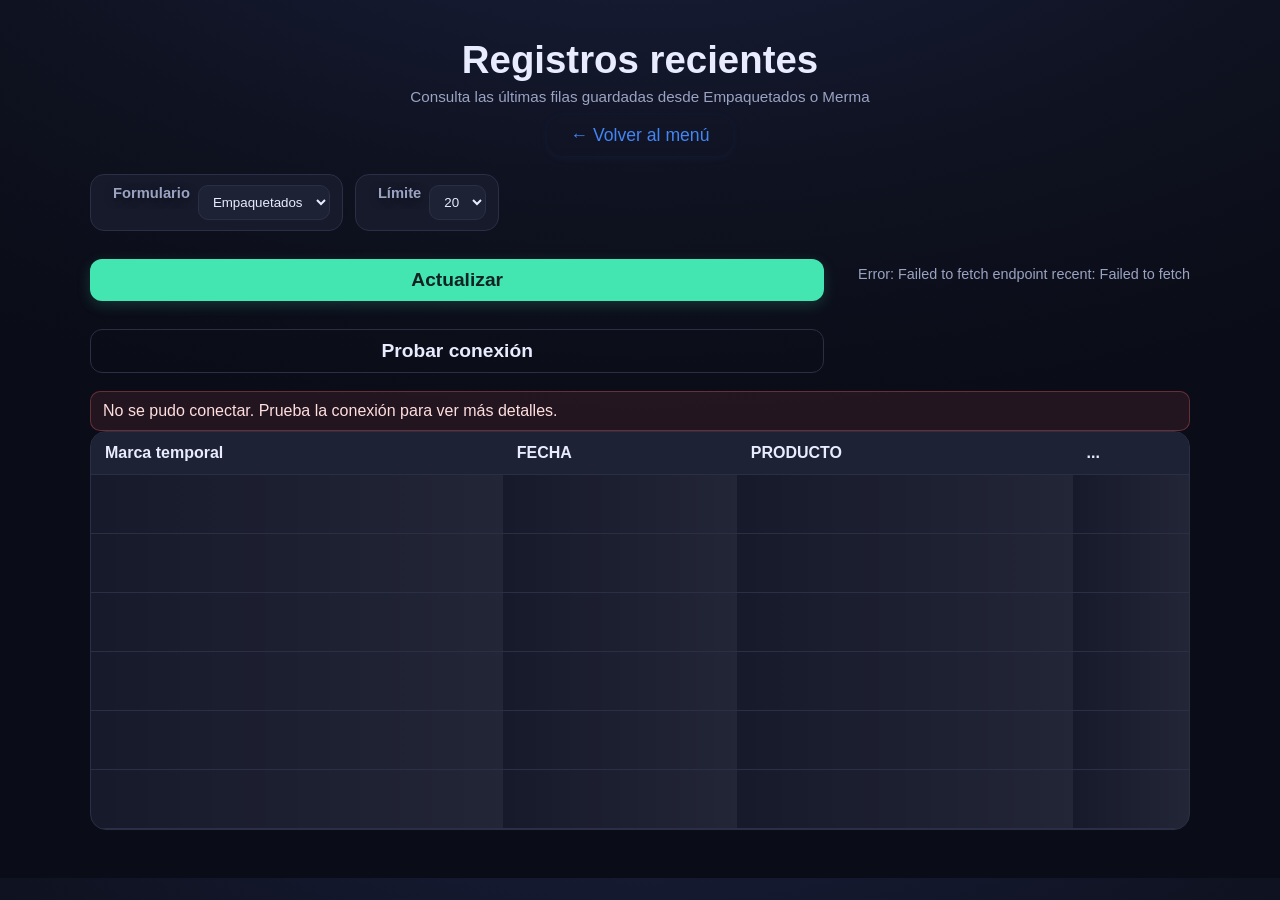
<file: docs/registros.html>
<!DOCTYPE html>
<html lang="es">
<head>
  <meta charset="UTF-8">
  <meta name="viewport" content="width=device-width, initial-scale=1.0">
  <title>Registros recientes</title>
  <link rel="stylesheet" href="styles.css">
  <style>
    :root{
      --bg:#0f1220; --card:#171a2b; --card-2:#1e2235; --accent:#43e6b1; --accent-2:#2196f3; --text:#e9ecff;
      --muted:#9aa3c2; --border:#2b2f45; --danger:#ff6b6b;
    }
    body{ background: radial-gradient(1200px 600px at 50% -20%, #1b2141 0%, #0f1220 60%, #0a0c17 100%); color:var(--text); }
    .container{ max-width: 1100px; margin: 0 auto; padding:32px 20px 48px; }
    .page-head{ text-align:center; margin: 6px 0 18px; }
    .page-head h1{ font-size: 2.4rem; margin: 0 0 6px; }
    .page-sub{ color:var(--muted); font-size: .95rem; }

    .toolbar{ display:flex; align-items:center; gap:12px; flex-wrap:wrap; justify-content:space-between; margin:18px 0; }
    .toolbar-left{ display:flex; align-items:center; gap:12px; flex-wrap:wrap; }
    .toolbar .card{ background: var(--card); border:1px solid var(--border); padding:10px 12px; border-radius:14px; display:flex; gap:8px; align-items:center; }
    .toolbar label{ color: var(--muted); font-weight:600; font-size: .92rem; }
    .toolbar select{ background: var(--card-2); color: var(--text); border:1px solid var(--border); border-radius:10px; padding:8px 10px; }
    .btn{ background: var(--accent); color:#122; border:none; border-radius:12px; padding:10px 14px; font-weight:700; cursor:pointer; box-shadow:0 4px 14px rgba(67,230,177,.18); }
    .btn:hover{ background: var(--accent-2); color:#fff; box-shadow:0 6px 18px rgba(33,150,243,.24); }
    .btn-outline{ background:transparent; color:var(--text); border:1px solid var(--border); box-shadow:none; }
    .btn-outline:hover{ border-color: var(--accent-2); color:#fff; }

    .status{ color: var(--muted); font-size:.9rem; }
    .status .badge{ background: #2e8b57; color:white; padding:2px 8px; border-radius:12px; font-size:.75rem; }

    .error-banner{ display:none; background:rgba(255,107,107,.1); border:1px solid rgba(255,107,107,.3); color:#ffdede; padding:10px 12px; border-radius:10px; margin-top:8px; }

    .card-table{ background: var(--card); border:1px solid var(--border); border-radius:16px; overflow:hidden; }
    table{ width:100%; border-collapse:collapse; }
    thead th{ background: var(--card-2); text-align:left; font-weight:700; padding:12px 14px; border-bottom:1px solid var(--border); position:sticky; top:0; z-index:1; }
    tbody td{ padding:10px 14px; border-bottom:1px solid var(--border); }
    tbody tr:hover{ background: rgba(66,133,244,.06); }

    /* Skeleton loading */
    .skeleton{ position:relative; overflow:hidden; background:linear-gradient(90deg, transparent, rgba(255,255,255,.05), transparent); background-size:200% 100%; animation: shimmer 1.4s infinite; }
    @keyframes shimmer{ 0%{ background-position:-200% 0 } 100%{ background-position:200% 0 } }
    .skeleton-row td{ height:38px; }
  </style>
</head>
<body>
  <div class="container">
    <div class="page-head">
      <h1>Registros recientes</h1>
      <div class="page-sub">Consulta las últimas filas guardadas desde Empaquetados o Merma</div>
      <div style="margin-top:10px;">
        <a href="menu.html" class="volver-menu">&#8592; Volver al menú</a>
      </div>
    </div>

    <div class="toolbar">
      <div class="toolbar-left">
        <div class="card">
          <label>Formulario</label>
          <select id="sel-form">
            <option value="Empaquetado">Empaquetados</option>
            <option value="Merma">Merma</option>
          </select>
        </div>
        <div class="card">
          <label>Límite</label>
          <select id="sel-limit">
            <option>10</option>
            <option selected>20</option>
            <option>50</option>
          </select>
        </div>
        <button id="btn-actualizar" class="btn">Actualizar</button>
        <button id="btn-probar" class="btn btn-outline">Probar conexión</button>
      </div>
      <div class="status" id="estado"></div>
    </div>

    <div id="err" class="error-banner"></div>

    <div class="card-table">
      <table id="tabla">
        <thead></thead>
        <tbody></tbody>
      </table>
    </div>
  </div>
  <script>
  const DEFAULT_URL = "https://script.google.com/macros/s/AKfycbxm5G6Xq-LU3o-IOUtrWpGO0a4a6832UPC0AcBTFAAwmlEh84goMwVnfs95SRzMG4Vu9A/exec";
  const LEGACY_URLS = new Set([
    "https://script.google.com/macros/s/AKfycbxn-tf1gi_efLVnSgletElQBSMgvn1Ma-SCET5sy48G2QGDpUs93gX5lsRjXA8vsP_9Sg/exec",
    "https://script.google.com/macros/s/AKfycbyNV-0aAlvp3TTfnfiBhGvBeuzlMkSZKl0dOWRkKR8-jBLcmaPs2bnNuF4lYu9k2Yneuw/exec"
  ]);
    function getBaseUrl(){
      const saved = (localStorage.getItem('WEB_APP_URL_DYNAMIC')||'').trim();
      if(!saved) return DEFAULT_URL;
      if(LEGACY_URLS.has(saved)){
        localStorage.setItem('WEB_APP_URL_DYNAMIC', DEFAULT_URL);
        return DEFAULT_URL;
      }
      return saved;
    }

    async function fetchRecent(sheetKey, limit){
      const base = getBaseUrl();
      const url = base + (base.includes('?')?'&':'?') + 'action=recent&sheet=' + encodeURIComponent(sheetKey) + '&limit=' + encodeURIComponent(limit);
      let r, t;
      try {
        r = await fetch(url, { method:'GET', cache:'no-store' });
        t = await r.text();
      } catch(fetchErr){
        // Intento no-cors (opaco) solo para detectar alcance del endpoint
        try { await fetch(url, { method:'GET', mode:'no-cors' }); return { ok:true, headers:[], rows:[], total:0, sheet:sheetKey, opaque:true }; } catch(_){ throw new Error('Failed to fetch endpoint recent: ' + fetchErr.message); }
      }
      try { return JSON.parse(t); } catch(e) {
        throw new Error('Respuesta no JSON (¿falta integrar action=recent en Apps Script?): ' + t.slice(0,160));
      }
    }

    function renderSkeleton(){
      const thead = document.querySelector('#tabla thead');
      const tbody = document.querySelector('#tabla tbody');
      thead.innerHTML = '<tr><th>Marca temporal</th><th>FECHA</th><th>PRODUCTO</th><th>...</th></tr>';
      tbody.innerHTML = '';
      for(let i=0;i<6;i++){
        const tr = document.createElement('tr');
        tr.className = 'skeleton-row';
        for(let j=0;j<4;j++){
          const td = document.createElement('td');
          td.className = 'skeleton';
          tr.appendChild(td);
        }
        tbody.appendChild(tr);
      }
    }

    function normalizeHeaders(headers){
      // Quitar celdas vacías o generadas "Column X"
      return (headers||[]).filter(h => {
        const txt = String(h||'').trim();
        if(!txt) return false;
        if(/^column\s*\d+$/i.test(txt)) return false;
        return true;
      });
    }
    function fmtValue(val, header){
      // Formatear posibles fechas ISO a hora local (America/Caracas)
      const tz = 'America/Caracas';
      const str = String(val||'');
      if(/\d{4}-\d{2}-\d{2}t\d{2}:\d{2}:\d{2}/i.test(str) || /Z$/.test(str)){
        const d = new Date(str);
        if(!isNaN(d.getTime())){
          return d.toLocaleString('es-VE', { timeZone: tz, year:'numeric', month:'2-digit', day:'2-digit', hour:'2-digit', minute:'2-digit', second:'2-digit' });
        }
      }
      return val === undefined || val === null ? '' : val;
    }
    function renderTable(headers, rows){
      const thead = document.querySelector('#tabla thead');
      const tbody = document.querySelector('#tabla tbody');
      thead.innerHTML = '';
      tbody.innerHTML = '';
      const cleanHeaders = normalizeHeaders(headers);
      const trh = document.createElement('tr');
      cleanHeaders.forEach(h=>{ const th=document.createElement('th'); th.textContent=h; trh.appendChild(th); });
      thead.appendChild(trh);
      (rows||[]).forEach(obj=>{
        const tr=document.createElement('tr');
        cleanHeaders.forEach(h=>{ const td=document.createElement('td'); td.textContent = fmtValue(obj[h], h); tr.appendChild(td); });
        tbody.appendChild(tr);
      });
    }

    async function cargar(){
      const selForm = document.getElementById('sel-form').value;
      const limit = parseInt(document.getElementById('sel-limit').value, 10) || 20;
      const estado = document.getElementById('estado');
      const errBox = document.getElementById('err');
      errBox.style.display='none';
      errBox.textContent='';
      estado.textContent = 'Cargando...';
      renderSkeleton();
      try{
        const data = await fetchRecent(selForm, limit);
        if(!data || data.ok !== true){
          estado.textContent = 'Error al cargar (' + (data && data.error ? data.error : 'ok=false') + ')';
          errBox.style.display='block';
          errBox.innerHTML = 'No se pudo leer el endpoint de registros. Verifica que tu URL de Apps Script esté correcta en Ajustes y que la versión incluya action=recent.';
          return;
        }
        renderTable(data.headers, data.rows);
        const when = new Date().toLocaleString();
        estado.innerHTML = 'Mostrando ' + (data.rows?data.rows.length:0) + ' de ' + (data.total||'') + ' • ' + selForm + ' • <span class="badge">actualizado ' + when + '</span>';
      }catch(err){
        estado.textContent = 'Error: ' + err.message;
        errBox.style.display='block';
        errBox.innerHTML = 'No se pudo conectar. Prueba la conexión para ver más detalles.';
      }
    }

    document.getElementById('btn-actualizar').addEventListener('click', cargar);
    document.getElementById('sel-form').addEventListener('change', cargar);
    document.getElementById('sel-limit').addEventListener('change', cargar);
    document.getElementById('btn-probar').addEventListener('click', async ()=>{
      const base = getBaseUrl();
      const estado = document.getElementById('estado');
      const errBox = document.getElementById('err');
      const url = base + (base.includes('?')?'&':'?') + 'ping=registros';
      estado.textContent = 'Probando conexión...';
      errBox.style.display='none';
      errBox.textContent='';
      try{
        const r = await fetch(url, { method:'GET', cache:'no-store' });
        const t = await r.text();
        try{ const j = JSON.parse(t); estado.textContent = j && j.ok ? 'Conexión OK' : 'Respuesta recibida, pero ok=false'; }
        catch(_){ estado.textContent = 'Conexión recibida (no JSON). Probablemente OK.'; }
      }catch(e){
        // intento no-cors
        try{ await fetch(url, { method:'GET', mode:'no-cors' }); estado.textContent='Conexión probable OK (respuesta opaca)'; }
        catch(e2){ estado.textContent='No se pudo conectar: ' + e2.message; errBox.style.display='block'; errBox.textContent='Revisa la URL en Ajustes o publica una nueva versión del Apps Script (Deploy > Manage deployments).'; }
      }
    });
    // Refrescar automáticamente cuando se inserta un registro desde otro tab
    window.addEventListener('registroInsertado', (ev)=> {
      const current = document.getElementById('sel-form').value;
      if (ev.detail && ev.detail.sheet === current) {
        cargar();
      }
    });
    cargar();
  </script>
</body>
</html>
</file>
<file: docs/styles.css>
/* Footer en esquina inferior derecha */
.menu-footer-corner {
    position: fixed;
    right: 40px;
    bottom: 40px;
    display: flex;
    gap: 16px;
    z-index: 100;
}
.apps-script-link {
    position: fixed;
    right: 40px;
    bottom: 90px;
    background: #23263a;
    color: #bfc8e2;
    padding: 14px 24px;
    border-radius: 16px;
    box-shadow: 0 2px 8px rgba(0,0,0,0.10);
    font-size: 1rem;
    font-family: Arial, sans-serif;
    transition: opacity 0.2s;
}
.apps-script-link a {
    color: #43e6b1;
    text-decoration: underline;
    font-weight: 500;
}
/* Footer del menú principal */
.menu-footer {
    display: flex;
    justify-content: center;
    align-items: center;
    gap: 32px;
    margin-top: 64px;
}
.footer-btn {
    background: #23263a;
    color: #fff;
    border: none;
    border-radius: 16px;
    padding: 16px 32px;
    font-size: 1.1rem;
    font-weight: 500;
    text-decoration: none;
    box-shadow: 0 2px 8px rgba(0,0,0,0.10);
    transition: background 0.2s, color 0.2s;
    cursor: pointer;
}
.footer-btn:hover {
    background: #2196f3;
    color: #fff;
}
.apps-script-link {
    color: #bfc8e2;
    font-size: 1rem;
    font-family: Arial, sans-serif;
}
.apps-script-link a {
    color: #43e6b1;
    text-decoration: underline;
    font-weight: 500;
}
.brand-corner {
    position: absolute;
    top: 32px;
    left: 32px;
    z-index: 10;
}
.brand-logo-large {
    width: 180px;
    margin-bottom: 0;
}
body {
    font-family: 'Arial Black', Arial, sans-serif;
    background: #181818;
    margin: 0;
    padding: 0;
}
.menu-buttons-horizontal {
    display: flex;
    flex-direction: row;
    gap: 80px;
    align-items: center;
    justify-content: center;
    margin-top: 80px;
}
.menu-btn {
    display: flex;
    align-items: center;
    justify-content: center;
    width: 340px;
    height: 110px;
    padding: 0;
    font-size: 2.2rem;
    font-weight: 400;
    color: #222;
    background: #f4f4f4;
    border: none;
    border-radius: 40px;
    box-shadow: 0 4px 24px rgba(0,0,0,0.10);
    text-align: center;
    text-decoration: none;
    transition: box-shadow 0.2s, transform 0.1s, background 0.2s, color 0.2s;
    letter-spacing: 1px;
    position: relative;
    overflow: hidden;
    font-family: Arial, sans-serif;
}
.empa-btn {
    background: #f4f4f4;
    border-bottom: 8px solid #2196f3;
}
.empa-btn:hover {
    box-shadow: 0 8px 32px rgba(33,150,243,0.18);
    transform: translateY(-2px) scale(1.04);
    color: #1565c0;
}
.empa-btn:active {
    transform: scale(0.98);
    box-shadow: 0 2px 8px rgba(33,150,243,0.10);
}
.merma-btn {
    background: #f4f4f4;
    border-bottom: 8px solid #ff9800;
}
.merma-btn:hover {
    box-shadow: 0 8px 32px rgba(255,152,0,0.18);
    transform: translateY(-2px) scale(1.04);
    color: #e65100;
}
.merma-btn:active {
    transform: scale(0.98);
    box-shadow: 0 2px 8px rgba(255,152,0,0.10);
}
.volver-menu {
    display: inline-block;
    font-size: 1.1rem;
    color: #4285f4;
    /* --- BRAND LOGO ESQUINA --- */
    padding: 10px 24px;
    border-radius: 16px;
    text-decoration: none;
    font-weight: 500;
    box-shadow: 0 2px 8px rgba(66,133,244,0.08);
    transition: background 0.2s, color 0.2s;
}
.volver-menu:hover {
    background: #4285f4;
    color: #fff;
}
body {
    font-family: Arial, sans-serif;
    background: #f7f7f7;
    margin: 0;
    padding: 0;
}
.menu-page {
    max-width: 600px;
    margin: 40px auto;
    padding: 32px 0 0 0;
    display: flex;
    flex-direction: column;
    align-items: center;
}
.brand-logo {
    width: 120px;
    margin-bottom: 16px;
}
.bienvenida {
    font-size: 2.2rem;
    color: #333;
    margin-bottom: 64px;
    /* --- BRAND LOGO ESQUINA --- */
    font-family: 'Arial Black', Arial, sans-serif;
}
h1 {
    text-align: center;
    margin-bottom: 32px;
    font-family: 'Arial Black', Arial, sans-serif;
}
/* Pestañas */
.tabs {
    display: flex;
    justify-content: center;
    margin-bottom: 24px;
    gap: 8px;
}
.tab-btn {
    background: #e0e0e0;
    border: none;
    padding: 24px 0;
    width: 50%;
    border-radius: 16px 16px 0 0;
    cursor: pointer;
    font-size: 1.5rem;
    font-weight: bold;
    color: #333;
    transition: background 0.2s, color 0.2s;
    margin: 0 4px;
}
.tab-btn.active {
    background: #4285f4;
    color: #fff;
    box-shadow: 0 2px 8px rgba(66,133,244,0.12);
}
.form-section {
    margin-bottom: 0;
    border-bottom: none;
    padding-bottom: 0;
    border-radius: 24px;
    box-shadow: 0 2px 8px rgba(0,0,0,0.06);
    padding: 32px 24px;
}
#form-empaquetados, #form-merma {
    background: #181c2f;
    color: #fff;
    border-radius: 24px;
    box-shadow: 0 4px 24px rgba(0,0,0,0.18);
    padding: 40px 32px;
    margin: 40px auto;
    max-width: 600px;
    width: 100%;
    display: flex;
    flex-direction: column;
    gap: 32px;
}

form {
    display: flex;
    flex-direction: column;
    gap: 20px;
    align-items: center;
}
label {
    font-weight: 600;
    font-size: 1.5rem;
    color: #fff;
    align-self: flex-start;
    margin-left: 10px;
    text-shadow: 0 2px 8px rgba(0,0,0,0.5);
}
input[type="text"], input[type="number"], input[type="date"] {
    padding: 12px 16px;
    border: 1px solid #444;
    border-radius: 10px;
    font-size: 1.1rem;
    background: #333;
    color: #fff;
    width: 100%;
    max-width: 400px;
    box-sizing: border-box;
}
button {
    background: #43e6b1;
    color: #181c2f;
    border: none;
    padding: 16px;
    border-radius: 12px;
    cursor: pointer;
    font-size: 1.2rem;
    margin-top: 16px;
    font-weight: 600;
    transition: background 0.2s, color 0.2s;
    width: 100%;
    box-shadow: 0 2px 8px rgba(67,230,177,0.12);
}
button:hover {
    background: #2196f3;
    color: #fff;
}
button.secondary:not(.btn-small) {
    background: #ff8a65;
    color: #181c2f;
}
button.secondary:not(.btn-small):hover {
    background: #ff7043;
    color: #fff;
}
#mensaje {
    text-align: center;
    margin-top: 16px;
    color: green;
    font-weight: bold;
}

/* --- Layout compacto para EMPAQUETADOS y MERMA --- */
#form-empaquetados .compact-grid, #form-merma .compact-grid {
    display: grid;
    grid-template-columns: 1fr;
    gap: 12px 16px;
    align-items: end;
}
@media (min-width: 720px) {
    #form-empaquetados .compact-grid, #form-merma .compact-grid {
        grid-template-columns: repeat(2, minmax(0, 1fr));
    }
}
#form-empaquetados .field label, #form-merma .field label {
    font-size: 1.1rem;
    margin: 0 0 6px 6px;
}
#form-empaquetados .inline, #form-merma .inline { display: flex; gap: 8px; align-items: center; }
#form-empaquetados .btn-small, #form-merma .btn-small {
    padding: 6px 12px;
    font-size: 0.95rem;
    background: #43e6b1;
    color: #23263a;
    border: none;
    border-radius: 8px;
    cursor: pointer;
}
#form-empaquetados .hora-input, #form-merma .hora-input {
    width: 140px;
    background: #23263a;
    color: #43e6b1;
    border: none;
    border-radius: 8px;
    padding: 6px 12px;
    font-size: 0.95rem;
    margin-top: 6px;
}
#form-empaquetados .select, #form-merma .select {
    width: 100%;
    padding: 12px 16px;
    border-radius: 10px;
    background: #333;
    color: #fff;
    border: 1px solid #444;
    font-size: 1.05rem;
}

/* --- Productos: lista con cantidades --- */
.productos-section label {
    font-size: 1.2rem;
}
.producto-line {
    display: flex;
    justify-content: space-between;
    align-items: center;
    gap: 12px;
    padding: 8px 12px;
    border-bottom: 1px solid #2b2f45;
}
.producto-line:last-child { border-bottom: none; }
.prod-name { color: #bfc8e2; font-size: 0.95rem; }
.prod-qty {
    width: 90px;
    padding: 8px 10px;
    background: #333;
    color: #fff;
    border: 1px solid #444;
    border-radius: 8px;
    text-align: right;
}

/* Panel desplegable para agregar productos */
.agregar-wrapper { position: relative; width: 100%; margin-top: 10px; }
.panel-productos {
    position: absolute;
    left: 0; right: 0; top: calc(100% + 8px);
    background: #23263a;
    border-radius: 12px;
    box-shadow: 0 8px 24px rgba(0,0,0,0.25);
    padding: 12px;
    z-index: 20;
}
.panel-productos input[type="text"] {
    width: 100%;
    margin-bottom: 8px;
}
.panel-lista {
    max-height: 360px;
    overflow: auto;
}
.panel-item {
    padding: 10px 12px;
    border-radius: 8px;
    cursor: pointer;
    color: #bfc8e2;
}
.panel-item:hover { background: #2b2f45; color: #fff; }

.seleccionados { 
    margin-top: 10px; 
    background: #23263a; 
    border-radius: 12px; 
    box-shadow: 0 2px 8px rgba(0,0,0,0.12);
}
.qty-actions { display: flex; align-items: center; gap: 8px; }
.btn-small.secondary { background: #43e6b1; color: #23263a; }

/* --- Gestión de Productos (productos.html) --- */
.productos-admin { max-width: 960px; margin: 40px auto; background:#181c2f; color:#fff; padding:40px 32px; border-radius:24px; box-shadow:0 4px 24px rgba(0,0,0,0.18); }
.productos-actions { display:flex; gap:12px; flex-wrap:wrap; margin-bottom:16px; }
.productos-actions .btn-small { padding:8px 16px; font-size:0.9rem; }
.nuevo-form { background:#23263a; padding:16px 16px 20px; border-radius:16px; margin-bottom:24px; box-shadow:0 2px 8px rgba(0,0,0,0.25); }
.nuevo-form h3 { margin:0 0 12px 0; font-size:1.1rem; }
.nuevo-form input, .nuevo-form select { max-width:200px; }
.tabla-wrapper { overflow:auto; border:1px solid #2b2f45; border-radius:16px; background:#23263a; }
table.tabla-productos { width:100%; border-collapse:collapse; font-size:0.9rem; }
table.tabla-productos thead { background:#2b2f45; position:sticky; top:0; }
table.tabla-productos th, table.tabla-productos td { padding:10px 12px; text-align:left; }
table.tabla-productos tbody tr:nth-child(odd){ background:#1f2336; }
table.tabla-productos tbody tr:hover { background:#313954; }
.estado-carga { margin-top:12px; font-size:0.8rem; color:#bfc8e2; }

/* ====== PDT Theme parity with PruebaEmpaqFront (Menu + Merma) ====== */
:root {
    --pdt-negro: #000000;
    --pdt-crema: #F8F3E9;
    --pdt-tostado: #C06E32;
    --pdt-tostado-claro: #d4824a;
    --pdt-tostado-oscuro: #9e5528;
    --pdt-vainilla: #fffdf8;
}

.pdt-logo-corner {
    position: fixed;
    top: 18px;
    left: 18px;
    width: 92px;
    height: 92px;
    object-fit: contain;
    border-radius: 50%;
    background: #ffffff;
    border: 2px solid rgba(192, 110, 50, 0.42);
    box-shadow:
        0 1px 0 rgba(255, 255, 255, 0.85) inset,
        0 12px 28px rgba(62, 42, 22, 0.18),
        0 0 0 1px rgba(0, 0, 0, 0.06);
    z-index: 120;
}

body.menu-screen,
body.forms-screen {
    background-color: var(--pdt-crema);
    color: var(--pdt-negro);
}

body.menu-screen {
    background-image:
        radial-gradient(ellipse 100% 55% at 50% -8%, rgba(192, 110, 50, 0.14), transparent 58%),
        radial-gradient(ellipse 70% 45% at 100% 100%, rgba(192, 110, 50, 0.08), transparent 50%),
        linear-gradient(165deg, rgba(248,243,233,0.82) 0%, rgba(248,243,233,0.92) 45%, rgba(245,236,220,0.94) 100%);
}

body.menu-screen .menu-page {
    width: min(1040px, 94vw);
    max-width: none;
    margin: 12px auto 0;
    padding: 26px 0 130px;
}

body.menu-screen .menu-page h1 {
    margin: 0 0 10px;
    text-align: center;
    font-size: clamp(2rem, 3.1vw, 2.8rem);
    font-family: 'Arial Black', Arial, sans-serif;
    color: var(--pdt-negro);
    letter-spacing: -0.02em;
    text-shadow: 0 1px 0 rgba(255, 255, 255, 0.5);
}

body.menu-screen .bienvenida {
    margin: 0 auto 24px;
    max-width: 28em;
    text-align: center;
    font-size: 1.05rem;
    line-height: 1.45;
    color: rgba(0, 0, 0, 0.78);
    font-weight: 600;
}

body.menu-screen .menu-buttons-horizontal {
    display: grid;
    grid-template-columns: repeat(2, minmax(0, 1fr));
    gap: 18px;
    margin-top: 0;
}

body.menu-screen .menu-btn {
    width: 100%;
    min-height: 170px;
    height: auto;
    border-radius: 28px;
    font-size: clamp(1.8rem, 2.6vw, 2.2rem);
    font-weight: 800;
    letter-spacing: 0.3px;
    color: var(--pdt-vainilla);
    border: 1px solid rgba(255, 255, 255, 0.16);
    background:
        linear-gradient(145deg, rgba(255, 255, 255, 0.12) 0%, transparent 42%),
        linear-gradient(165deg, var(--pdt-tostado-claro) 0%, var(--pdt-tostado) 38%, var(--pdt-tostado-oscuro) 100%);
    box-shadow:
        0 1px 0 rgba(255, 255, 255, 0.18) inset,
        0 14px 32px rgba(80, 42, 18, 0.35),
        0 4px 12px rgba(0, 0, 0, 0.12);
}

body.menu-screen .menu-btn:hover {
    transform: translateY(-3px);
    box-shadow:
        0 1px 0 rgba(255, 255, 255, 0.2) inset,
        0 20px 44px rgba(80, 42, 18, 0.42),
        0 8px 16px rgba(0, 0, 0, 0.14);
}

body.menu-screen .empa-btn,
body.menu-screen .merma-btn {
    border-bottom: 0;
}

body.menu-screen .menu-footer-corner {
    right: 18px;
    bottom: 14px;
    gap: 8px;
    z-index: 140;
}

body.menu-screen .footer-btn {
    border-radius: 12px;
    padding: 10px 14px;
    font-size: 0.9rem;
    font-weight: 700;
    box-shadow: 0 6px 16px rgba(62, 42, 22, 0.16);
}

/* Botones del acceso rapido (Ajustes, Registros, Productos, Inicio) */
body.menu-screen .menu-footer-corner .footer-btn {
    display: inline-flex;
    align-items: center;
    justify-content: center;
    min-height: 54px;
    min-width: 142px;
    padding: 14px 24px;
    border-radius: 16px;
    font-size: 1.08rem;
    font-weight: 800;
    letter-spacing: 0.2px;
    color: var(--pdt-vainilla);
    background:
        linear-gradient(145deg, rgba(255, 255, 255, 0.12) 0%, transparent 42%),
        linear-gradient(165deg, var(--pdt-tostado-claro) 0%, var(--pdt-tostado) 38%, var(--pdt-tostado-oscuro) 100%);
    border: 1px solid rgba(255, 255, 255, 0.16);
    box-shadow:
        0 1px 0 rgba(255, 255, 255, 0.18) inset,
        0 10px 22px rgba(80, 42, 18, 0.28),
        0 4px 10px rgba(0, 0, 0, 0.12);
    transition: background 0.2s ease, color 0.2s ease, transform 0.15s ease, box-shadow 0.2s ease;
}

body.menu-screen .menu-footer-corner .footer-btn:hover,
body.menu-screen .menu-footer-corner .footer-btn:focus-visible {
    background: #000000;
    color: #ffffff;
    transform: translateY(-1px);
    box-shadow: 0 12px 24px rgba(0, 0, 0, 0.28);
    outline: none;
}

body.menu-screen .apps-script-link {
    right: 18px;
    bottom: 98px;
    width: min(560px, calc(100vw - 36px));
    max-height: min(72vh, 560px);
    overflow: auto;
    display: flex;
    flex-direction: column;
    gap: 12px;
    padding: 20px 20px 16px;
    background: linear-gradient(180deg, #fff 0%, var(--pdt-vainilla) 100%);
    color: var(--pdt-negro);
    border: 1px solid rgba(217, 200, 171, 0.95);
    border-radius: 18px;
    box-shadow:
        0 1px 0 rgba(255, 255, 255, 0.8) inset,
        0 18px 34px rgba(62, 42, 22, 0.14);
    z-index: 90;
}

body.menu-screen .apps-script-link a {
    color: var(--pdt-tostado);
}

body.menu-screen .apps-script-link strong {
    font-size: 1.62rem;
    font-weight: 900;
    color: var(--pdt-negro);
}

body.menu-screen .apps-script-link .panel-label {
    font-size: 0.98rem;
    font-weight: 700;
    color: #5f3b22;
    margin-top: 2px;
}

body.menu-screen .apps-script-link .panel-input {
    width: 100%;
    box-sizing: border-box;
    padding: 12px 14px;
    border-radius: 12px;
    border: 1px solid #d8c4a2;
    background: #fffdfa;
    color: var(--pdt-negro);
    font-size: 1rem;
    box-shadow: 0 2px 8px rgba(62, 42, 22, 0.08) inset;
}

body.menu-screen .apps-script-link .panel-input:focus {
    outline: none;
    border-color: var(--pdt-tostado);
    box-shadow: 0 0 0 3px rgba(192, 110, 50, 0.18);
}

body.menu-screen .apps-script-link .panel-btn {
    width: fit-content;
    min-width: 168px;
    min-height: 46px;
    padding: 10px 16px;
    font-size: 0.96rem;
    border-radius: 12px;
    background:
        linear-gradient(145deg, rgba(255, 255, 255, 0.12) 0%, transparent 42%),
        linear-gradient(165deg, var(--pdt-tostado-claro) 0%, var(--pdt-tostado) 38%, var(--pdt-tostado-oscuro) 100%);
    color: var(--pdt-vainilla);
}

body.menu-screen .apps-script-link .panel-btn:hover,
body.menu-screen .apps-script-link .panel-btn:focus-visible {
    background: #000000;
    color: #ffffff;
    outline: none;
}

body.menu-screen .apps-script-link .url-block {
    display: flex;
    flex-direction: column;
    gap: 8px;
    margin-top: 2px;
}

body.menu-screen .apps-script-link .panel-actions {
    display: flex;
    gap: 10px;
    flex-wrap: wrap;
}

body.menu-screen .apps-script-link .panel-resultado {
    margin-top: 2px;
    font-size: 0.92rem;
    font-weight: 700;
}

body.menu-screen .apps-script-link .panel-nota {
    margin: 4px 0 0;
    font-size: 0.8rem;
    color: rgba(0, 0, 0, 0.62);
}

body.forms-screen {
    background-image:
        radial-gradient(ellipse 85% 50% at 50% -12%, rgba(192,110,50,0.16), transparent 62%),
        linear-gradient(180deg, #f8f3e9 0%, #f5ecdc 100%);
}

body.forms-screen .container {
    width: min(1000px, 94vw);
    margin: 14px auto 34px;
}

body.forms-screen h1 {
    color: var(--pdt-negro);
    text-shadow: none;
    margin-top: 4px;
    margin-bottom: 22px;
}

body.forms-screen .volver-menu {
    font-family: Arial, sans-serif;
    font-weight: 700;
    color: #ffffff;
    background: var(--pdt-tostado);
    border: none;
    box-shadow:
        0 1px 0 rgba(255, 255, 255, 0.2) inset,
        0 8px 18px rgba(192, 110, 50, 0.22);
    transition: background 0.2s, color 0.2s, transform 0.15s, box-shadow 0.2s;
}

body.forms-screen .volver-menu:hover,
body.forms-screen .volver-menu:focus-visible {
    background: #000000;
    color: #ffffff;
    transform: translateY(-1px);
    box-shadow: 0 12px 24px rgba(0, 0, 0, 0.26);
    outline: none;
}

body.forms-screen #form-merma {
    background: linear-gradient(180deg, #fffdfa 0%, #f8f3e9 100%);
    color: var(--pdt-negro);
    border: 1px solid rgba(217, 200, 171, 0.95);
    box-shadow:
        0 1px 0 rgba(255, 255, 255, 0.82) inset,
        0 18px 44px rgba(62, 42, 22, 0.13),
        0 6px 14px rgba(0, 0, 0, 0.06);
    border-radius: 24px;
    max-width: 860px;
}

body.forms-screen #form-merma h2,
body.forms-screen #form-merma label {
    color: var(--pdt-negro);
    text-shadow: none;
}

body.forms-screen #form-merma .select,
body.forms-screen #form-merma input[type="text"],
body.forms-screen #form-merma input[type="number"],
body.forms-screen #form-merma input[type="date"] {
    background: #ffffff;
    color: var(--pdt-negro);
    border: 1px solid #d9c8ab;
    box-shadow: 0 2px 6px rgba(62, 42, 22, 0.08) inset;
}

body.forms-screen #form-merma .hora-input {
    background: #f3ead9;
    color: #5a3219;
    border: 1px solid #d9c8ab;
}

body.forms-screen #form-merma .productos-section > label {
    text-align: center;
    margin-left: 0;
}

body.forms-screen #form-merma .seleccionados,
body.forms-screen #form-merma .panel-productos {
    background: #fff;
    border: 1px solid #e4d5ba;
    box-shadow: 0 10px 24px rgba(62, 42, 22, 0.09);
}

body.forms-screen #form-merma .prod-name,
body.forms-screen #form-merma .panel-item {
    color: var(--pdt-negro);
}

body.forms-screen #form-merma .panel-item:hover {
    background: #f6ead8;
    color: var(--pdt-negro);
}

body.forms-screen #form-merma button,
body.forms-screen #form-merma .btn-small,
body.forms-screen #form-merma .btn-small.secondary {
    background: linear-gradient(165deg, var(--pdt-tostado-claro) 0%, var(--pdt-tostado) 45%, var(--pdt-tostado-oscuro) 100%);
    color: var(--pdt-vainilla);
    border: 1px solid rgba(0, 0, 0, 0.06);
    box-shadow:
        0 1px 0 rgba(255, 255, 255, 0.22) inset,
        0 10px 22px rgba(80, 42, 18, 0.25);
}

body.forms-screen #form-merma button:hover,
body.forms-screen #form-merma .btn-small:hover {
    filter: brightness(1.03);
    transform: translateY(-1px);
}

@media (max-width: 860px) {
    .pdt-logo-corner {
        width: 74px;
        height: 74px;
        top: 10px;
        left: 10px;
    }

    body.menu-screen .menu-buttons-horizontal {
        grid-template-columns: 1fr;
    }

    body.menu-screen .menu-btn {
        min-height: 130px;
    }

    body.menu-screen .menu-footer-corner {
        left: 8px;
        right: 8px;
        justify-content: center;
        flex-wrap: wrap;
        gap: 10px;
    }

    body.menu-screen .menu-footer-corner .footer-btn {
        min-width: 132px;
        min-height: 48px;
        padding: 12px 18px;
        font-size: 0.98rem;
    }

    body.menu-screen .apps-script-link {
        left: 8px;
        right: 8px;
        bottom: 124px;
        width: auto;
        max-height: 62vh;
    }

    body.menu-screen .apps-script-link .panel-btn {
        min-width: 150px;
    }

    body.forms-screen .container {
        margin-top: 28px;
    }
}

/* ===== Visual refresh (solo Menu + Merma) ===== */

/* Menu principal */
.menu-page {
    max-width: 1080px;
    margin: 28px auto 24px;
    padding: 24px 20px 120px;
}

.brand-corner {
    position: static;
    align-self: center;
    margin-bottom: 6px;
}

.brand-logo-large {
    width: 128px;
    height: 128px;
    object-fit: contain;
    border-radius: 50%;
    background: #ffffff;
    border: 2px solid rgba(192, 110, 50, 0.35);
    box-shadow: 0 10px 24px rgba(0, 0, 0, 0.12);
}

.menu-page h1 {
    margin: 8px 0 6px;
    color: #121826;
    font-size: clamp(2rem, 5vw, 3rem);
    letter-spacing: 0.5px;
}

.bienvenida {
    margin: 0 0 26px;
    color: #3b465f;
    font-size: clamp(1.05rem, 2.5vw, 1.35rem);
    font-family: Arial, sans-serif;
    text-align: center;
}

.menu-buttons-horizontal {
    width: 100%;
    display: grid;
    grid-template-columns: repeat(2, minmax(260px, 1fr));
    gap: 22px;
    margin-top: 0;
}

.menu-btn {
    width: 100%;
    min-height: 104px;
    height: auto;
    border-radius: 26px;
    font-size: clamp(1.4rem, 2.8vw, 2rem);
    font-weight: 700;
    color: #1c263f;
    background: linear-gradient(180deg, #ffffff 0%, #f2f5fb 100%);
    border: 1px solid rgba(33, 41, 66, 0.08);
    box-shadow: 0 12px 24px rgba(30, 41, 64, 0.12);
    transition: transform 0.18s ease, box-shadow 0.2s ease, color 0.2s ease;
}

.menu-btn:hover {
    transform: translateY(-2px);
}

.empa-btn {
    border-bottom: 6px solid #2196f3;
}

.merma-btn {
    border-bottom: 6px solid #43e6b1;
}

.menu-footer-corner {
    right: 20px;
    bottom: 18px;
    gap: 10px;
}

.footer-btn {
    padding: 11px 16px;
    border-radius: 12px;
    font-size: 0.95rem;
    font-weight: 700;
}

.apps-script-link {
    right: 20px;
    bottom: 74px;
    border: 1px solid rgba(67, 230, 177, 0.22);
}

/* Confirmacion previa al envio */
.confirm-overlay {
    position: fixed;
    inset: 0;
    background: rgba(0, 0, 0, 0.46);
    z-index: 220;
    display: flex;
    align-items: center;
    justify-content: center;
    padding: 16px;
}

.confirm-panel {
    width: min(760px, 96vw);
    max-height: 92vh;
    overflow: auto;
    background: linear-gradient(180deg, #fffdfa 0%, #f8f3e9 100%);
    border: 1px solid rgba(217, 200, 171, 0.95);
    border-radius: 20px;
    box-shadow:
        0 1px 0 rgba(255, 255, 255, 0.82) inset,
        0 18px 44px rgba(62, 42, 22, 0.22),
        0 6px 14px rgba(0, 0, 0, 0.12);
    padding: 18px 18px 16px;
    color: var(--pdt-negro);
}

.confirm-panel h3 {
    margin: 0 0 6px;
    font-size: 1.3rem;
    color: var(--pdt-negro);
}

.confirm-subtitle {
    margin: 0 0 12px;
    color: rgba(0, 0, 0, 0.72);
    font-size: 0.95rem;
}

.confirm-resumen {
    display: grid;
    grid-template-columns: repeat(2, minmax(0, 1fr));
    gap: 8px;
    margin-bottom: 12px;
}

.confirm-item {
    background: #ffffff;
    border: 1px solid #e4d5ba;
    border-radius: 10px;
    padding: 8px 10px;
}

.confirm-item-label {
    display: block;
    font-size: 0.78rem;
    color: #6d5037;
    margin-bottom: 2px;
    font-weight: 700;
}

.confirm-item-value {
    display: block;
    font-size: 0.95rem;
    color: var(--pdt-negro);
    font-weight: 600;
}

.confirm-productos-wrap {
    background: #ffffff;
    border: 1px solid #e4d5ba;
    border-radius: 12px;
    overflow: hidden;
}

.confirm-productos-title {
    background: #f3ead9;
    color: #5a3219;
    font-weight: 800;
    padding: 9px 12px;
    border-bottom: 1px solid #e4d5ba;
    font-size: 0.92rem;
}

.confirm-productos {
    max-height: 280px;
    overflow: auto;
}

.confirm-prod-row {
    display: grid;
    grid-template-columns: 2fr 0.6fr 1fr 1fr;
    gap: 8px;
    padding: 9px 12px;
    border-bottom: 1px solid #f0e4cf;
    font-size: 0.9rem;
    align-items: center;
}

.confirm-prod-row:last-child {
    border-bottom: none;
}

.confirm-check-row {
    margin-top: 12px;
    display: flex;
    align-items: center;
    gap: 8px;
    font-size: 0.96rem;
    font-weight: 700;
    color: var(--pdt-negro);
}

.confirm-check-row input[type="checkbox"] {
    width: 18px;
    height: 18px;
}

.confirm-actions {
    margin-top: 12px;
    display: flex;
    gap: 8px;
    justify-content: flex-end;
    flex-wrap: wrap;
}

.confirm-actions button {
    width: auto;
    min-width: 138px;
    margin-top: 0;
}

@media (max-width: 740px) {
    .confirm-resumen {
        grid-template-columns: 1fr;
    }

    .confirm-prod-row {
        grid-template-columns: 1fr;
        gap: 3px;
    }
}

/* Pagina de Merma */
#form-merma {
    background: linear-gradient(165deg, #181c2f 0%, #131a30 100%);
    border: 1px solid rgba(67, 230, 177, 0.2);
    box-shadow: 0 18px 40px rgba(16, 26, 48, 0.3);
    max-width: 760px;
    padding: 34px 34px 28px;
}

#form-merma h2 {
    margin: 0 0 12px;
    letter-spacing: 0.8px;
}

#form-merma .compact-grid {
    grid-template-columns: repeat(2, minmax(0, 1fr));
    gap: 14px 18px;
}

#form-merma .field {
    min-width: 0;
}

#form-merma .field label {
    margin-left: 0;
    font-size: 1.05rem;
}

#form-merma input[type="text"],
#form-merma input[type="date"],
#form-merma .select {
    width: 100%;
    max-width: none;
    height: 50px;
    border: 1px solid #3d445f;
    border-radius: 12px;
    background: #2a2f3f;
    color: #f3f6ff;
    box-sizing: border-box;
}

#form-merma input::placeholder {
    color: #aeb6cf;
}

#form-merma .hora-input {
    height: 42px;
    color: #d6ffe8;
    background: #232944;
    border: 1px solid #334062;
}

#merma-btn-fecha-hoy,
#merma-btn-agregar-producto,
#merma-form button[type="submit"],
#merma-form button.secondary {
    border-radius: 12px;
    font-weight: 700;
    border: none;
    box-shadow: 0 8px 18px rgba(67, 230, 177, 0.24);
}

#merma-form button[type="submit"],
#merma-btn-fecha-hoy,
#merma-btn-agregar-producto {
    background: #43e6b1;
    color: #13253f;
}

#merma-form button[type="submit"] {
    max-width: 260px;
    margin: 10px auto 0;
}

#merma-form button.secondary {
    background: #2196f3;
    color: #ffffff;
    box-shadow: 0 8px 18px rgba(33, 150, 243, 0.24);
}

#form-merma .productos-section > label {
    text-align: center;
    display: block;
    margin: 6px 0 12px;
}

#form-merma .agregar-wrapper {
    max-width: 420px;
    margin: 8px auto 0;
}

#form-merma .seleccionados {
    background: #232a43;
    border: 1px solid rgba(136, 156, 207, 0.28);
}

#form-merma .panel-productos {
    background: #232a43;
    border: 1px solid rgba(136, 156, 207, 0.28);
}

@media (max-width: 900px) {
    .menu-buttons-horizontal {
        grid-template-columns: 1fr;
    }

    .menu-footer-corner {
        left: 12px;
        right: 12px;
        justify-content: center;
        flex-wrap: wrap;
    }

    .apps-script-link {
        left: 12px;
        right: 12px;
        bottom: 118px;
    }

    #form-merma {
        padding: 26px 18px 22px;
    }

    #form-merma .compact-grid {
        grid-template-columns: 1fr;
    }
}

/* ===== Palette sync with PruebaEmpaqFront (Forms + Confirmacion) ===== */
body.forms-screen {
    background:
        radial-gradient(ellipse 85% 50% at 50% -12%, rgba(192, 110, 50, 0.16), transparent 62%),
        linear-gradient(180deg, #f8f3e9 0%, #f5ecdc 100%);
    color: var(--pdt-negro);
}

body.forms-screen #form-empaquetados,
body.forms-screen #form-merma {
    background: linear-gradient(180deg, #fffdfa 0%, #f8f3e9 100%);
    color: var(--pdt-negro);
    border: 1px solid rgba(217, 200, 171, 0.95);
    box-shadow:
        0 1px 0 rgba(255, 255, 255, 0.82) inset,
        0 18px 44px rgba(62, 42, 22, 0.13),
        0 6px 14px rgba(0, 0, 0, 0.06);
    border-radius: 24px;
    max-width: 860px;
}

body.forms-screen #form-empaquetados h2,
body.forms-screen #form-merma h2,
body.forms-screen #form-empaquetados label,
body.forms-screen #form-merma label {
    color: var(--pdt-negro);
    text-shadow: none;
}

body.forms-screen #form-empaquetados input[type="text"],
body.forms-screen #form-empaquetados input[type="number"],
body.forms-screen #form-empaquetados input[type="date"],
body.forms-screen #form-empaquetados .select,
body.forms-screen #form-merma input[type="text"],
body.forms-screen #form-merma input[type="number"],
body.forms-screen #form-merma input[type="date"],
body.forms-screen #form-merma .select {
    background: #ffffff;
    color: var(--pdt-negro);
    border: 1px solid #d9c8ab;
    box-shadow: 0 2px 6px rgba(62, 42, 22, 0.08) inset;
}

body.forms-screen #form-empaquetados input::placeholder,
body.forms-screen #form-merma input::placeholder {
    color: #7b6754;
}

body.forms-screen #form-empaquetados .hora-input,
body.forms-screen #form-merma .hora-input {
    background: #f3ead9;
    color: #5a3219;
    border: 1px solid #d9c8ab;
}

body.forms-screen #form-empaquetados .seleccionados,
body.forms-screen #form-empaquetados .panel-productos,
body.forms-screen #form-merma .seleccionados,
body.forms-screen #form-merma .panel-productos {
    background: #fff;
    border: 1px solid #e4d5ba;
    box-shadow: 0 10px 24px rgba(62, 42, 22, 0.09);
}

body.forms-screen #form-empaquetados .producto-line,
body.forms-screen #form-merma .producto-line {
    border-bottom: 1px solid #f0e4cf;
}

body.forms-screen #form-empaquetados .prod-name,
body.forms-screen #form-empaquetados .panel-item,
body.forms-screen #form-merma .prod-name,
body.forms-screen #form-merma .panel-item {
    color: var(--pdt-negro);
}

body.forms-screen #form-empaquetados .panel-item:hover,
body.forms-screen #form-merma .panel-item:hover {
    background: #f6ead8;
    color: var(--pdt-negro);
}

body.forms-screen #form-empaquetados .prod-qty,
body.forms-screen #form-merma .prod-qty {
    background: #ffffff;
    color: var(--pdt-negro);
    border: 1px solid #d9c8ab;
}

body.forms-screen #form-empaquetados button,
body.forms-screen #form-merma button,
body.forms-screen #form-empaquetados .btn-small,
body.forms-screen #form-merma .btn-small,
body.forms-screen #form-empaquetados .btn-small.secondary,
body.forms-screen #form-merma .btn-small.secondary {
    background: var(--pdt-tostado);
    color: #ffffff;
    border: none;
    box-shadow: 0 8px 18px rgba(192, 110, 50, 0.22);
}

body.forms-screen #form-empaquetados button:hover,
body.forms-screen #form-merma button:hover,
body.forms-screen #form-empaquetados .btn-small:hover,
body.forms-screen #form-merma .btn-small:hover {
    background: #000000;
    color: #ffffff;
    transform: translateY(-1px);
}

body.forms-screen #form-empaquetados button.secondary:not(.btn-small),
body.forms-screen #form-merma button.secondary:not(.btn-small) {
    background: #f1d8bf;
    color: var(--pdt-negro);
}

body.forms-screen #form-empaquetados button.secondary:not(.btn-small):hover,
body.forms-screen #form-merma button.secondary:not(.btn-small):hover {
    background: #dfbf9e;
    color: var(--pdt-negro);
}

body.forms-screen .confirm-panel {
    background: linear-gradient(180deg, #fffdfa 0%, #f8f3e9 100%);
    border: 1px solid rgba(217, 200, 171, 0.95);
    color: var(--pdt-negro);
}

body.forms-screen .confirm-productos-title {
    background: #f1dfc8;
    color: #5a3219;
}

body.forms-screen .confirm-actions #confirm-btn-send {
    background: var(--pdt-tostado);
    color: #ffffff;
    box-shadow: 0 8px 18px rgba(192, 110, 50, 0.22);
}

body.forms-screen .confirm-actions #confirm-btn-send:hover {
    background: #000000;
    color: #ffffff;
}

body.forms-screen .confirm-actions #confirm-btn-send:disabled {
    background: #d6b79a;
    color: #4d3a2e;
    box-shadow: none;
}

body.forms-screen .confirm-actions #confirm-btn-cancel {
    background: #f1d8bf;
    color: var(--pdt-negro);
    box-shadow: 0 8px 18px rgba(62, 42, 22, 0.12);
}

body.forms-screen .confirm-actions #confirm-btn-cancel:hover {
    background: #dfbf9e;
    color: var(--pdt-negro);
}
</file>
